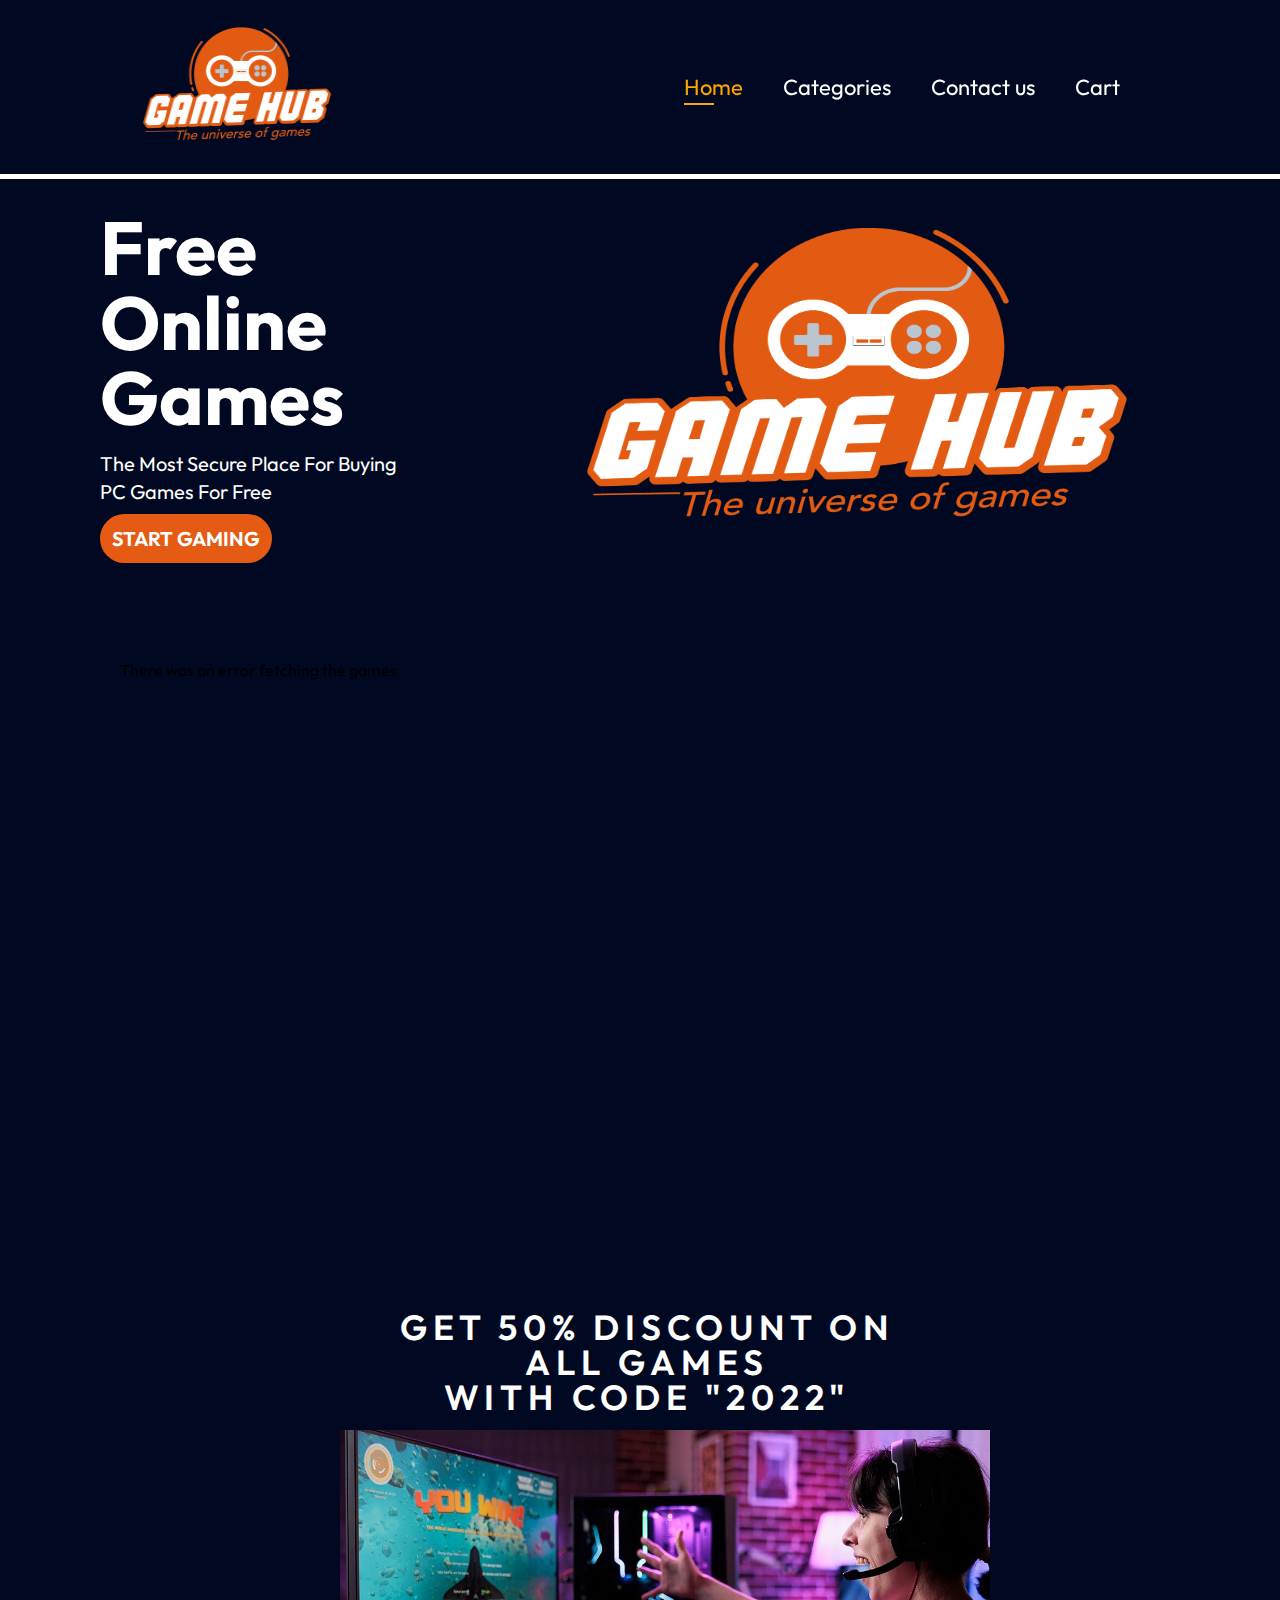
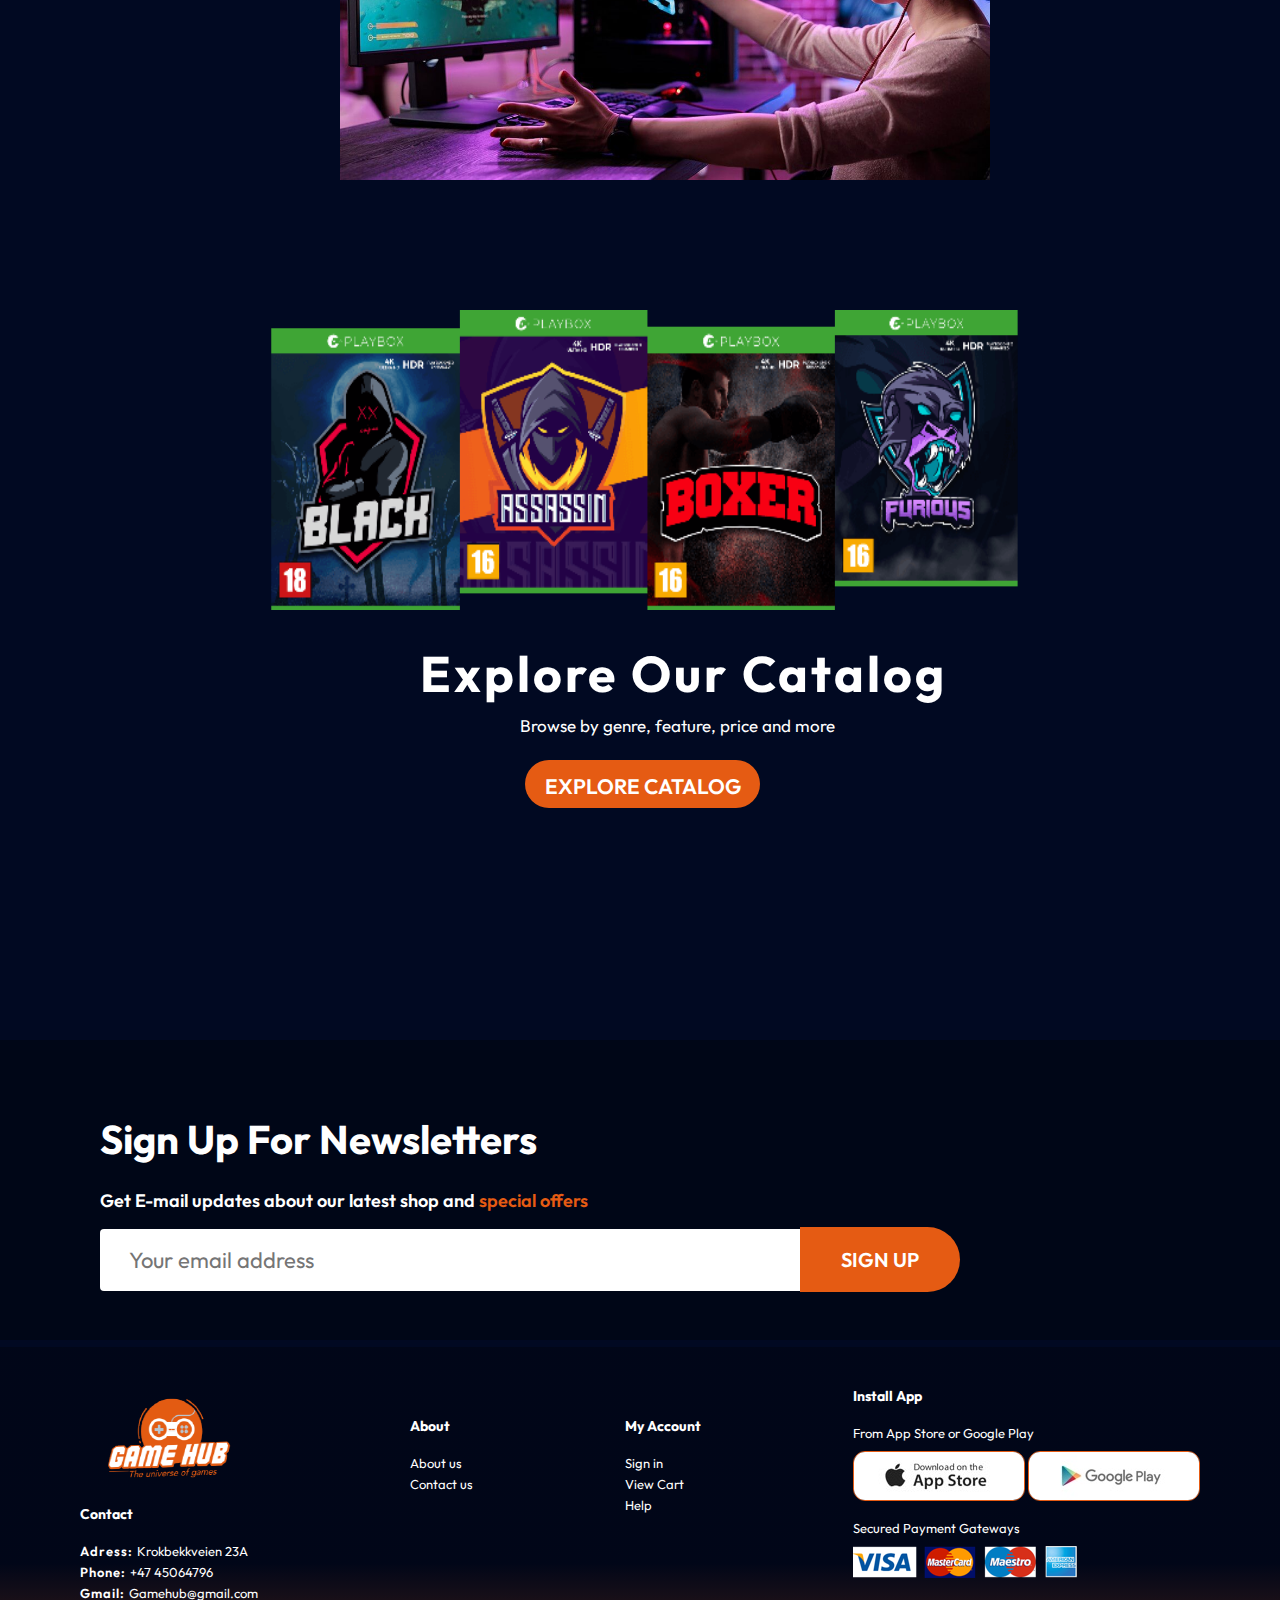
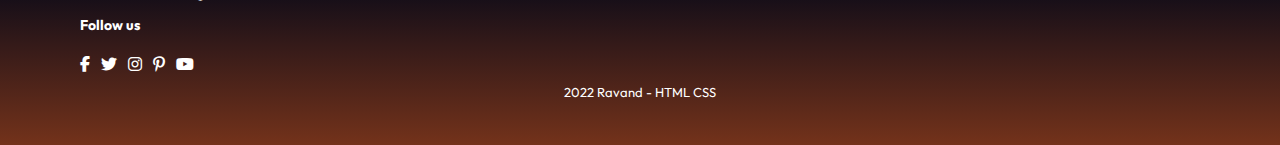
<file: index.html>
<!DOCTYPE html>
<html lang="en">
<head>

  <meta charset="UTF-8">
  <meta http-equiv="X-UA-Compatible" content="IE=edge">
  <meta name="describtion" content="Home page of Gamehub, where you find best free games">
  <title>Gamehub Homepage</title>
  <link rel="stylesheet" href="style.css">
  <link rel="preconnect" href="https://fonts.googleapis.com"><link rel="preconnect" href="https://fonts.gstatic.com" crossorigin><link href="https://fonts.googleapis.com/css2?family=Outfit:wght@100;200;300;400;500;600;700;800&family=Ubuntu:wght@300&display=swap" rel="stylesheet">
  <link rel="stylesheet" href="https://use.fontawesome.com/releases/v5.15.4/css/all.css">
  <link rel="stylesheet" href="https://cdnjs.cloudflare.com/ajax/libs/font-awesome/6.2.1/css/all.min.css"  >

</head>

<body>

  
  <header id="header">
    <a href="index.html"><img src="img/logo.png" class="logo" alt="photo of logo"></a>
    <div>
      <ul id="navbar">
        <li><a class="active" href="">Home</a></li>
        <li><a href="categories.html">Categories</a></li>
        <li><a href="contact.html">Contact us</a></li>
        <li><a href="cart.html">Cart</a></li>
        <li id="lg-bag"><a href="cart.html"><i class="fa-regular fa-cart-shopping"></i></a></li>
        <li><a href="#" id="close"><i class="fa-solid fa-xmark"></i></a></li>
      </ul>
    </div>
    <div id="mobile">
      <a href="cart.html"><i class="fa-regular fa-cart-shopping"></i></a>
      <i id="bar" class="fas fa-outdent"></i>
    </div>

  </header>

  <section id="hero">
    <h1>Free<br>Online<br>Games</h1>
    <h3 class="secure">The Most Secure Place For Buying <br> PC Games For Free </h3>
    <a class="startgaming" href="categories.html"> Start Gaming</a>
    <img class="biglogo" src="img/logo2.png" alt="big logo of gamehub">
  </section>


  <div id="product-list2" class="section-p1">
    <h2>Most Popular Games</h2>
  </div>

  <section id="banner">
    <div class="ad">
     <a class="discount" href="categories.html">Get 50% discount on <br> all games <br> with code "2022"</a>
     <a href="categories.html"> <img class="bannerimg" src="img/banner.jpg" alt="photo of banner"> </a>
    </div>
  </section>

   <section id="catalog">
    <div class="te"> 
       <a href="categories.html"> <img class="catalogimg" src="img/catalog.png" alt="photo of product"> </a>
        <h3 class="explore">Explore Our Catalog</h3>
        <p class="browse"> Browse by genre, feature, price, and more to find<br>your next favorite game</p>
        <p class="browseipad"> Browse by genre, feature, price and more</p>
        <a class="button" href="categories.html">Explore Catalog</a>
    </div>
  </section>

  <section id="newsletter" class="section-p1 section-m1">
    <div class="newstext">
      <h1>Sign Up For Newsletters</h1>
      <p>Get E-mail updates about our latest shop and <span>special offers</span> </p>
    </div>
     <div class="form">
      <input type="text" placeholder="Your email address">
     </div>
     <button class="normal">Sign Up</button>
     
  </section>

  <footer class="section-p1">
    <div class="col">
      <a href="index.html"><img class="logo" src="img/logo3.png" alt="banner logo"></a>
      <h5>Contact</h5>
      <p><strong>Adress: </strong> Krokbekkveien 23A</p>
      <p><strong>Phone: </strong> +47 45064796</p>
      <p><strong>Gmail: </strong> Gamehub@gmail.com</p>
      <div class="follow">
        <h5>Follow us</h5>
        <div class="icon">
          <i class="fab fa-facebook-f"></i>
          <i class="fab fa-twitter"></i>
          <i class="fab fa-instagram"></i>
          <i class="fab fa-pinterest-p"></i>
          <i class="fab fa-youtube"></i>
        </div>
      </div>
    </div>

    <div class="col2">
      <h5>About</h5>
      <a href="#">About us</a>
      <a href="#">Contact us</a>
    </div>

    <div class="col3">
      <h5>My Account</h5>
      <a href="#">Sign in</a>
      <a href="#">View Cart</a>
      <a href="#">Help</a>
    </div>

    <div class="col install">
      <h5>Install App</h5>
      <p>From App Store or Google Play</p>
      <div class="row">
        <img src="img/app.jpg" alt="apple app store">
        <img src="img/play.jpg" alt="google play store">
      </div>
      <p>Secured Payment Gateways</p>
      <img src="img/pay.png" alt="photo of product">
    </div>

    <div class="copyright">
      <p>2022 Ravand - HTML CSS</p>
    </div>

  </footer>
  
  <script src="script.js"></script>
</body>


</html>
</file>
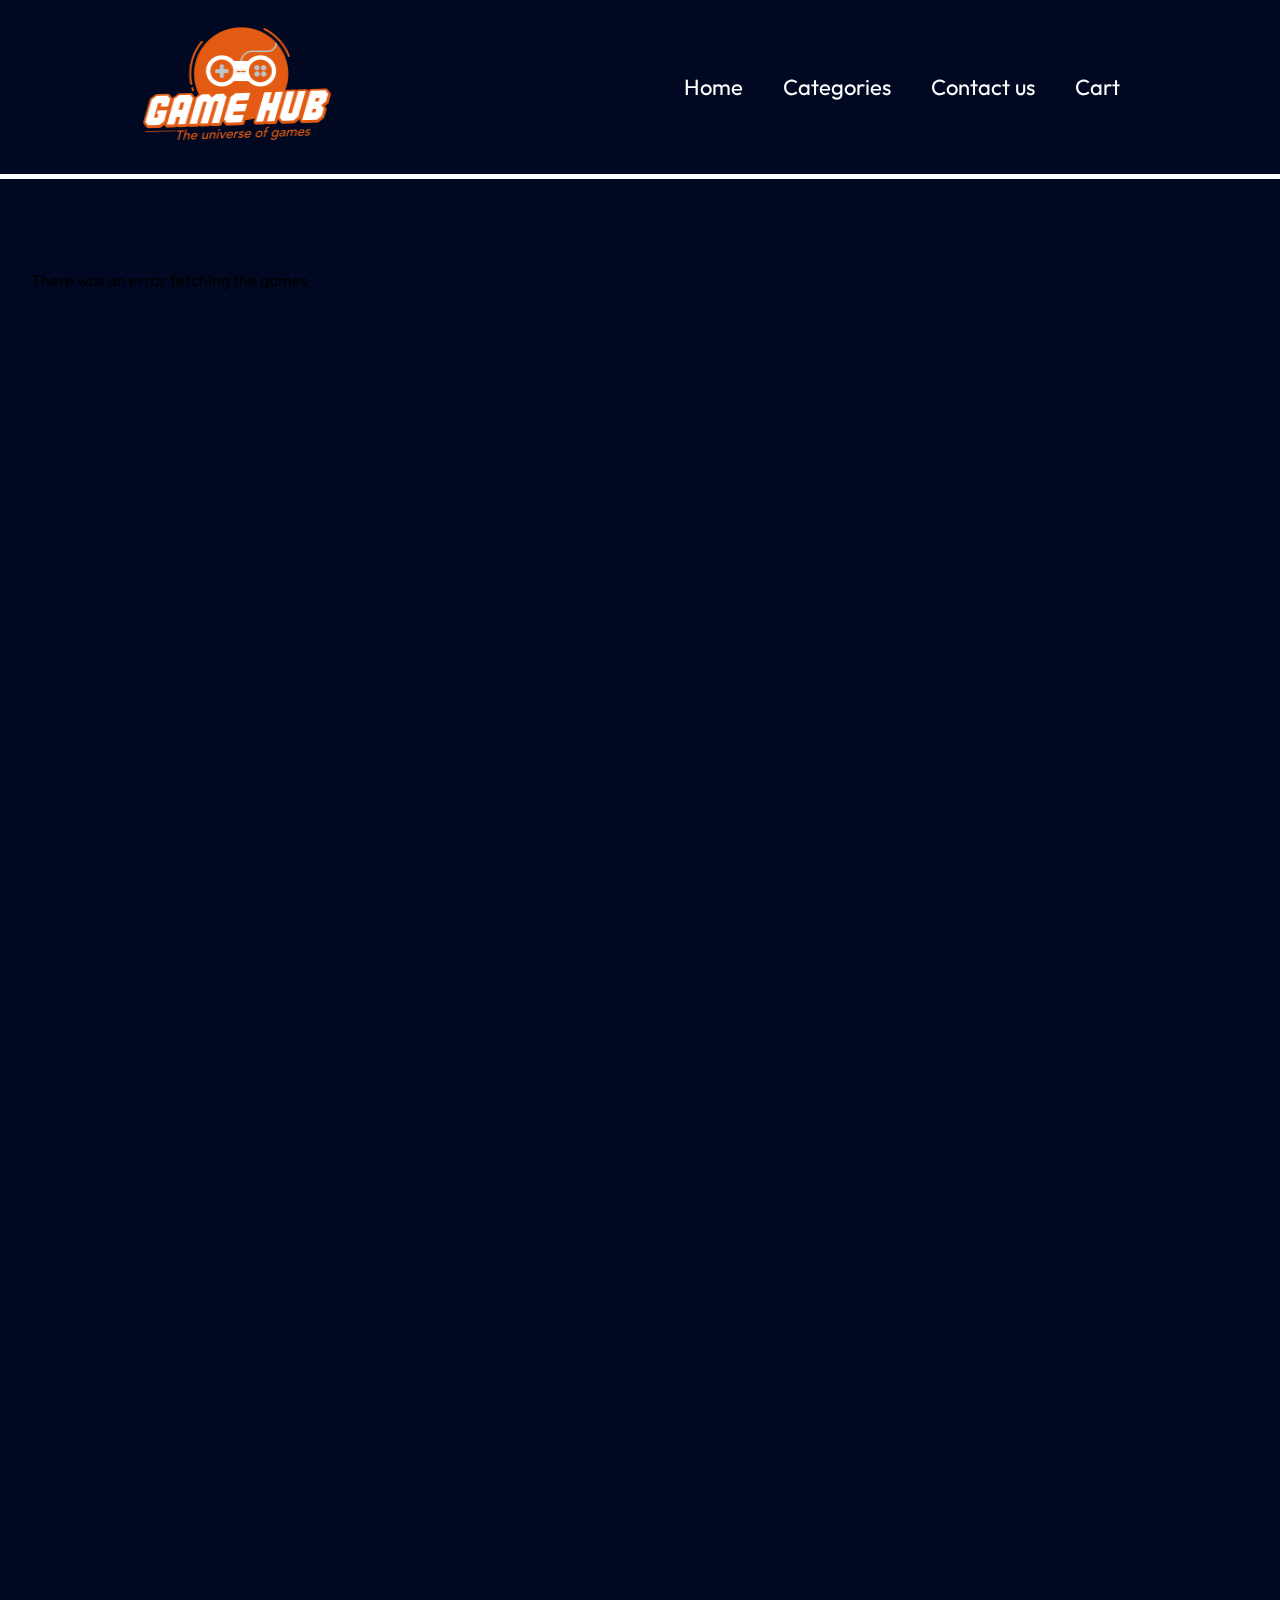
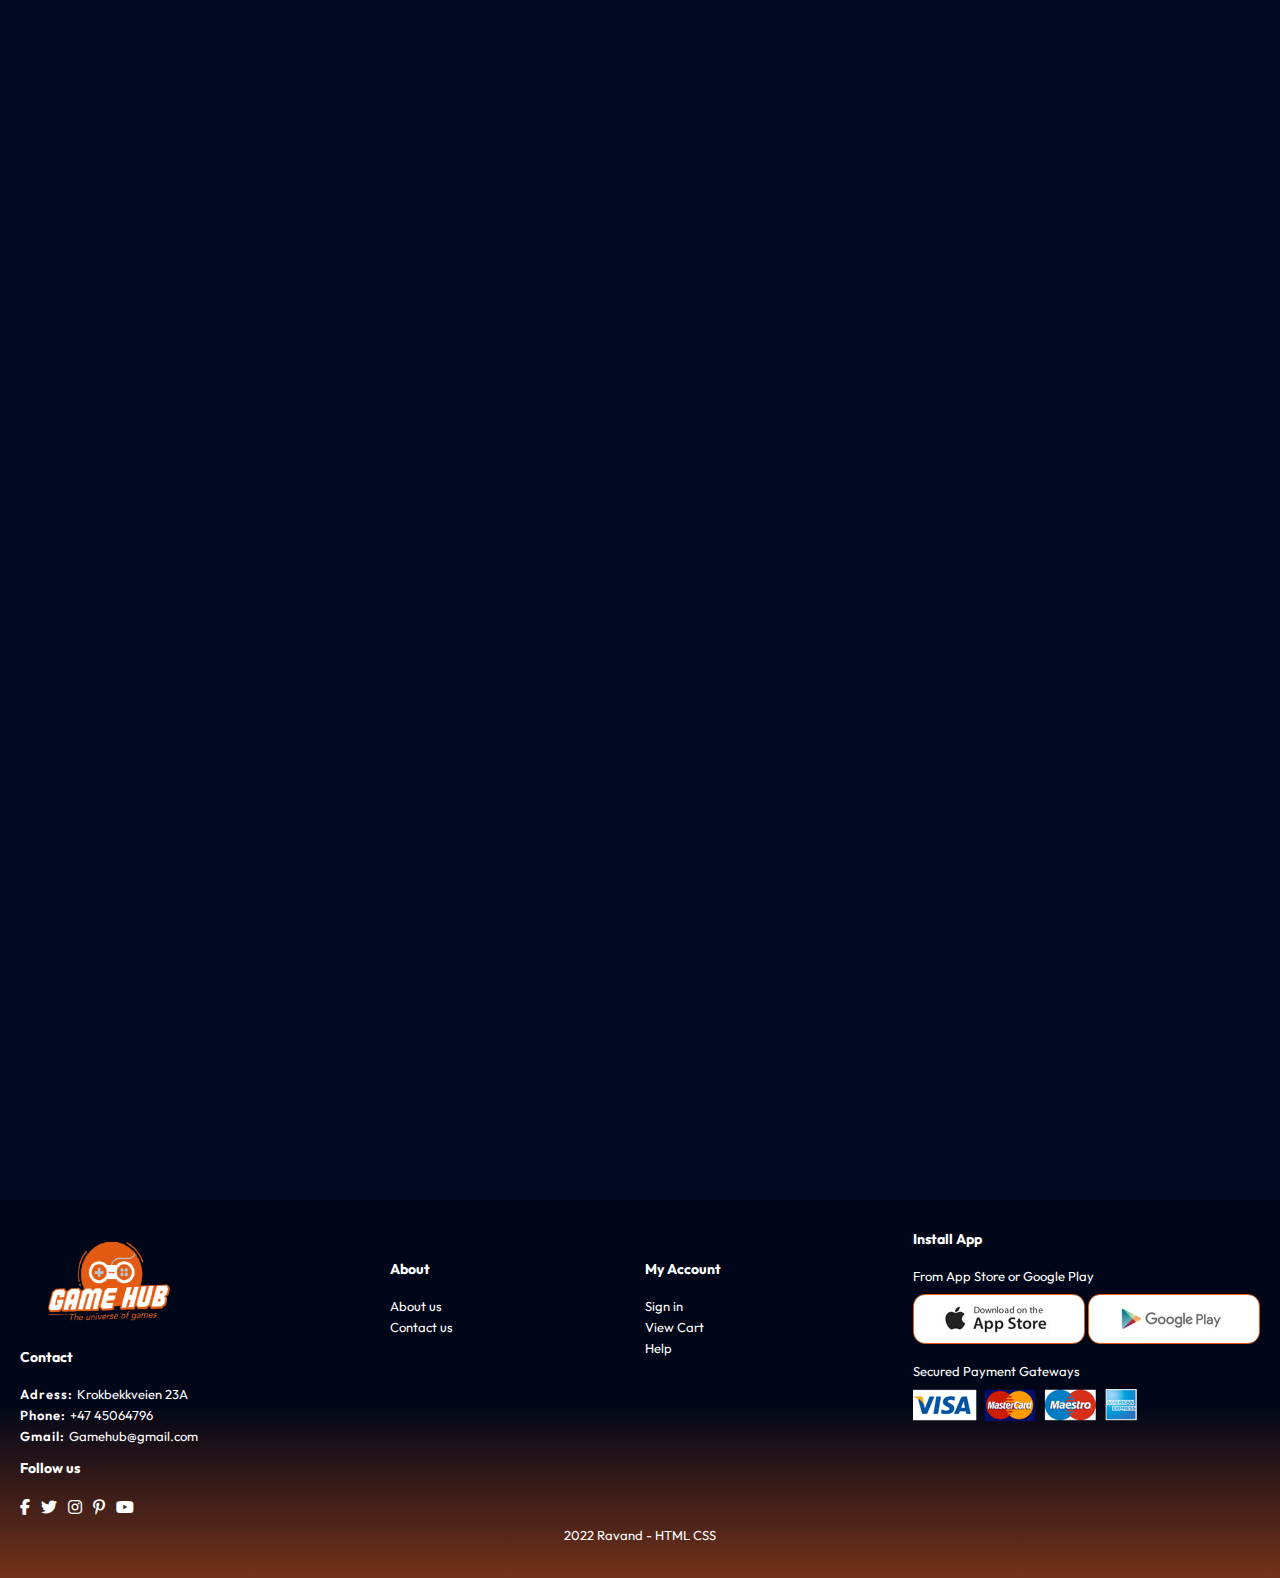
<file: actiongames.html>
<!DOCTYPE html>
<html lang="en">
<head>

  <meta charset="UTF-8">
  <meta http-equiv="X-UA-Compatible" content="IE=edge">
  <meta name="describtion" content="Gamehub's action games page, find all the action games here">
  <title>Gamehub Categories</title>
  <link rel="stylesheet" href="allgames.css">
  <link rel="preconnect" href="https://fonts.googleapis.com"><link rel="preconnect" href="https://fonts.gstatic.com" crossorigin><link href="https://fonts.googleapis.com/css2?family=Outfit:wght@100;200;300;400;500;600;700;800&family=Ubuntu:wght@300&display=swap" rel="stylesheet">
  <link rel="stylesheet" href="https://use.fontawesome.com/releases/v5.15.4/css/all.css">
  <link rel="stylesheet" href="https://cdnjs.cloudflare.com/ajax/libs/font-awesome/6.2.1/css/all.min.css"  >
</head>

<body>

  <header id="header">
    <a href="index.html"><img src="img/logo.png" class="logo" alt=""></a>

      <div>
        <ul id="navbar">
          <li><a href="index.html">Home</a></li>
          <li><a class="" href="categories.html">Categories</a></li>
          <li><a href="contact.html">Contact us</a></li>
          <li><a href="cart.html">Cart</a></li>
          <li id="lg-bag"><a href="cart.html"><i class="fa-regular fa-cart-shopping"></i></a></li>
          <li> <a href="#" id="close"><i class="fa-solid fa-xmark"></i></a> </li>
        </ul>
      </div>
      <div id="mobile">
        <a href="cart.html"><i class="fa-regular fa-cart-shopping"></i></a>
        <i id="bar" class="fas fa-outdent"></i>
      </div>
    </header>


  
    <div id="product-list" class="section-p1">
      <h2>Action Games</h2>
    </div>
  
    <footer class="section-p1">
      <div class="col">
        <a href="index.html"><img class="logo" src="img/logo3.png" alt="banner logo"></a>
        <h5>Contact</h5>
        <p><strong>Adress: </strong> Krokbekkveien 23A</p>
        <p><strong>Phone: </strong> +47 45064796</p>
        <p><strong>Gmail: </strong> Gamehub@gmail.com</p>
        <div class="follow">
          <h5>Follow us</h5>
          <div class="icon">
            <i class="fab fa-facebook-f"></i>
            <i class="fab fa-twitter"></i>
            <i class="fab fa-instagram"></i>
            <i class="fab fa-pinterest-p"></i>
            <i class="fab fa-youtube"></i>
          </div>
        </div>
      </div>
  
      <div class="col2">
        <h5>About</h5>
        <a href="#">About us</a>
        <a href="#">Contact us</a>
      </div>
  
      <div class="col3">
        <h5>My Account</h5>
        <a href="#">Sign in</a>
        <a href="#">View Cart</a>
        <a href="#">Help</a>
      </div>
  
      <div class="col install">
        <h5>Install App</h5>
        <p>From App Store or Google Play</p>
        <div class="row">
          <img src="img/app.jpg" alt="apple app store">
          <img src="img/play.jpg" alt="google play store">
        </div>
        <p>Secured Payment Gateways</p>
        <img src="img/pay.png" alt="photo of product">
      </div>
  
      <div class="copyright">
        <p>2022 Ravand - HTML CSS</p>
      </div>
  
    </footer>
    
    <script src="script.js"></script>
   
</body>

</html>
</file>
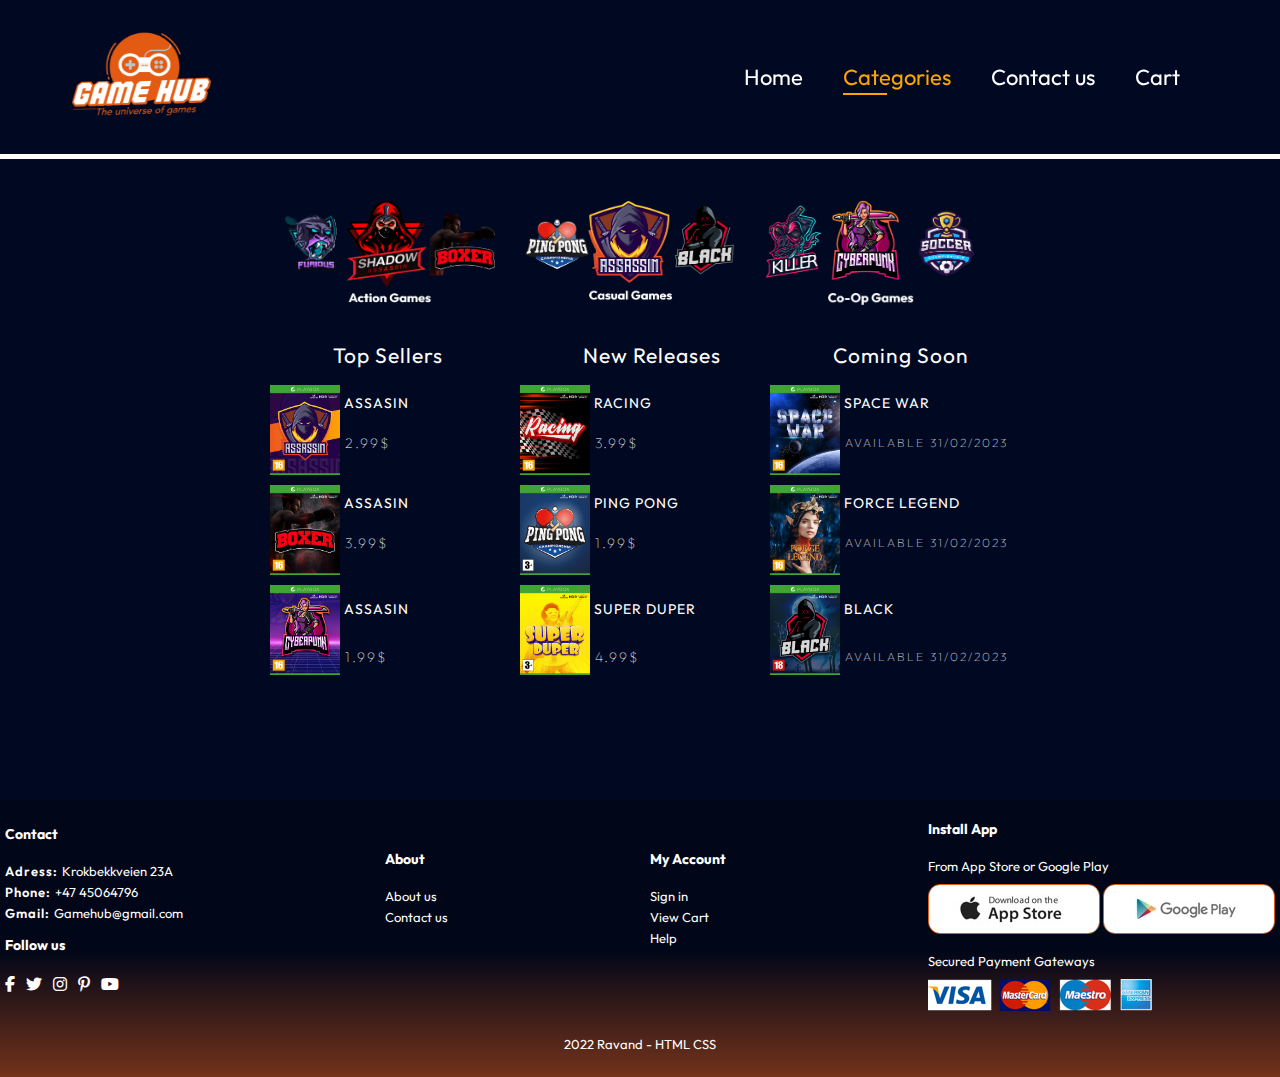
<file: categories.html>
<!DOCTYPE html>
<html lang="en">
<head>

  <meta charset="UTF-8">
  <meta http-equiv="X-UA-Compatible" content="IE=edge">
  <meta name="describtion" content="categories gamehub games after your favorite category. Choose between Action,Co-ops,Casual or Battle royale.">
  <title>Categories Page</title>
  <link rel="stylesheet" href="categories.css">
  <link rel="preconnect" href="https://fonts.googleapis.com"><link rel="preconnect" href="https://fonts.gstatic.com" crossorigin><link href="https://fonts.googleapis.com/css2?family=Outfit:wght@100;200;300;400;500;600;700;800&family=Ubuntu:wght@300&display=swap" rel="stylesheet">
  <link rel="stylesheet" href="https://use.fontawesome.com/releases/v5.15.4/css/all.css">
  <link rel="stylesheet" href="https://cdnjs.cloudflare.com/ajax/libs/font-awesome/6.2.1/css/all.min.css"  >
</head>

<body>

  <header id="header">
      <a href="index.html"><img src="img/logo.png" class="logo" alt="logo of gamehub"></a>

      <div>
        <ul id="navbar">
          <li><a href="index.html">Home</a></li>
          <li><a class="active" href="">Categories</a></li>
          <li><a href="contact.html">Contact us</a></li>
          <li><a href="cart.html">Cart</a></li>
          <li id="lg-bag"><a href="cart.html"><i class="fa-regular fa-cart-shopping"></i></a></li>
          <li><a href="#" id="close"><i class="fa-solid fa-xmark"></i></a></li>
        </ul>
      </div>
      <div id="mobile">
        <a href="cart.html"><i class="fa-regular fa-cart-shopping"></i></a>
        <i id="bar" class="fas fa-outdent"></i>
      </div>
  </header>

    <section id="cat" class="section-p1">
     <div class="cat2">
      <div class="action">
        <a href="actiongames.html"> <img class="catimg" src="img/actiongames.png" alt="action game category"></a>
      </div>
      <div class="casual">
        <a href="latestrelease.html"> <img class="catimg" src="img/casualgames.png" alt="casual game category"></a>
      </div>
      <div class="coop">
        <a href="mostpopular.html"> <img class="catimg" src="img/coopgames.png" alt="co-op game category"></a>
      </div>
      <div class="battle">
        <a href="latestrelease.html"> <img class="catimg" src="img/battleroyale.png" alt="battle royale game category"></a>
      </div>
     </div>
    </section>

    <section id="banners" class="section-p1">
     <div class="ban">
        <div class="topsellers">
         <div class="titles">
          <hr class="h">
          <h1 class="bantitle">Top Sellers </h1>
          <a class="viewmore" href="actiongames.html">View More</a>
         </div>
         <div class="pro">
             <div class="pro1"> 
               <a href="product1.html"> <img class="img" src="img/assassin.jpg" alt="photo of game"></a>
               <h4 class="prodt">Assasin</h4>
               <h4 class="moneyt">2.99$</h4>
             </div> 
             <div class="pro2">
              <a href="product2.html"> <img class="img" src="img/boxer.jpg" alt="photo of game"></a>
               <h4 class="prodt">Assasin</h4>
               <h4 class="moneyt">3.99$</h4>
             </div>
             <div class="pro3">
               <a href="product1.html"> <img class="img" src="img/cyberpunk.jpg" alt="photo of game"></a>
               <h4 class="prodt">Assasin</h4>
               <h4 class="moneyt">1.99$</h4>
             </div>
          </div>
        </div>

         <div class="newreleases">
          <div class="titles">
           <hr class="h">
           <h1 class="bantitle">New Releases</h1>
           <a class="viewmore" href="actiongames.html"> View More</a>
          </div>
          <div class="pro">
              <div class="pro1">
                <a href="product1.html"> <img class="img" src="img/racing.jpg" alt="photo of game"></a>
                <h4 class="prodt">Racing</h4>
                <h4 class="moneyt">3.99$</h4>
              </div>
              <div class="pro2">
               <a href="product2.html"> <img class="img" src="img/pingpong.jpg" alt="photo of game"></a>
                <h4 class="prodt">Ping Pong</h4>
                <h4 class="moneyt">1.99$</h4>
              </div>
              <div class="pro3">
                <a href="product1.html"> <img class="img" src="img/superduper.jpg" alt="photo of game"></a>
                <h4 class="prodt">Super Duper</h4>
                <h4 class="moneyt">4.99$</h4>
              </div>
           </div>
                      
      </div>


      <div class="comingsoon">
        <div class="titles">
         <hr class="h">
         <h1 class="bantitle">Coming Soon</h1>
         <a class="viewmore" href="actiongames.html"> View More</a>
        </div>
        <div class="pro">
            <div class="pro1">
              <a href="product1.html"> <img class="img" src="img/spacewar.jpg" alt="photo of game"></a>
              <h4 class="prodt">Space War</h4>
              <h4 class="moneyt">available 31/02/2023</h4>
            </div>
            <div class="pro2">
             <a href="product2.html"> <img class="img" src="img/forcelegend.jpg" alt="photo of game"></a>
              <h4 class="prodt">Force Legend</h4>
              <h4 class="moneyt">available 31/02/2023</h4>
            </div>
            <div class="pro3">
              <a href="product1.html"> <img class="img" src="img/black.jpg" alt="photo of game"></a>
              <h4 class="prodt">Black</h4>
              <h4 class="moneyt">available 31/02/2023</h4>
            </div>
         </div>
                    
    </div>

  </section>


  
  
    <footer class="section-p1">
      <div class="col">
        <a href="index.html"><img class="logo" src="img/logo3.png" alt="banner logo"></a>
        <h5>Contact</h5>
        <p><strong>Adress: </strong> Krokbekkveien 23A</p>
        <p><strong>Phone: </strong> +47 45064796</p>
        <p><strong>Gmail: </strong> Gamehub@gmail.com</p>
        <div class="follow">
          <h5>Follow us</h5>
          <div class="icon">
            <i class="fab fa-facebook-f"></i>
            <i class="fab fa-twitter"></i>
            <i class="fab fa-instagram"></i>
            <i class="fab fa-pinterest-p"></i>
            <i class="fab fa-youtube"></i>
          </div>
        </div>
      </div>
  
      <div class="col2">
        <h5>About</h5>
        <a href="#">About us</a>
        <a href="#">Contact us</a>
      </div>
  
      <div class="col3">
        <h5>My Account</h5>
        <a href="#">Sign in</a>
        <a href="#">View Cart</a>
        <a href="#">Help</a>
      </div>
  
      <div class="col install">
        <h5>Install App</h5>
        <p>From App Store or Google Play</p>
        <div class="row">
          <img src="img/app.jpg" alt="apple app store">
          <img src="img/play.jpg" alt="google play store">
        </div>
        <p>Secured Payment Gateways</p>
        <img src="img/pay.png" alt="photo of game">
      </div>
  
      <div class="copyright">
        <p>2022 Ravand - HTML CSS</p>
      </div>
  
    </footer>
    
    <script src="script.js"></script>
</body>

</html>
</file>
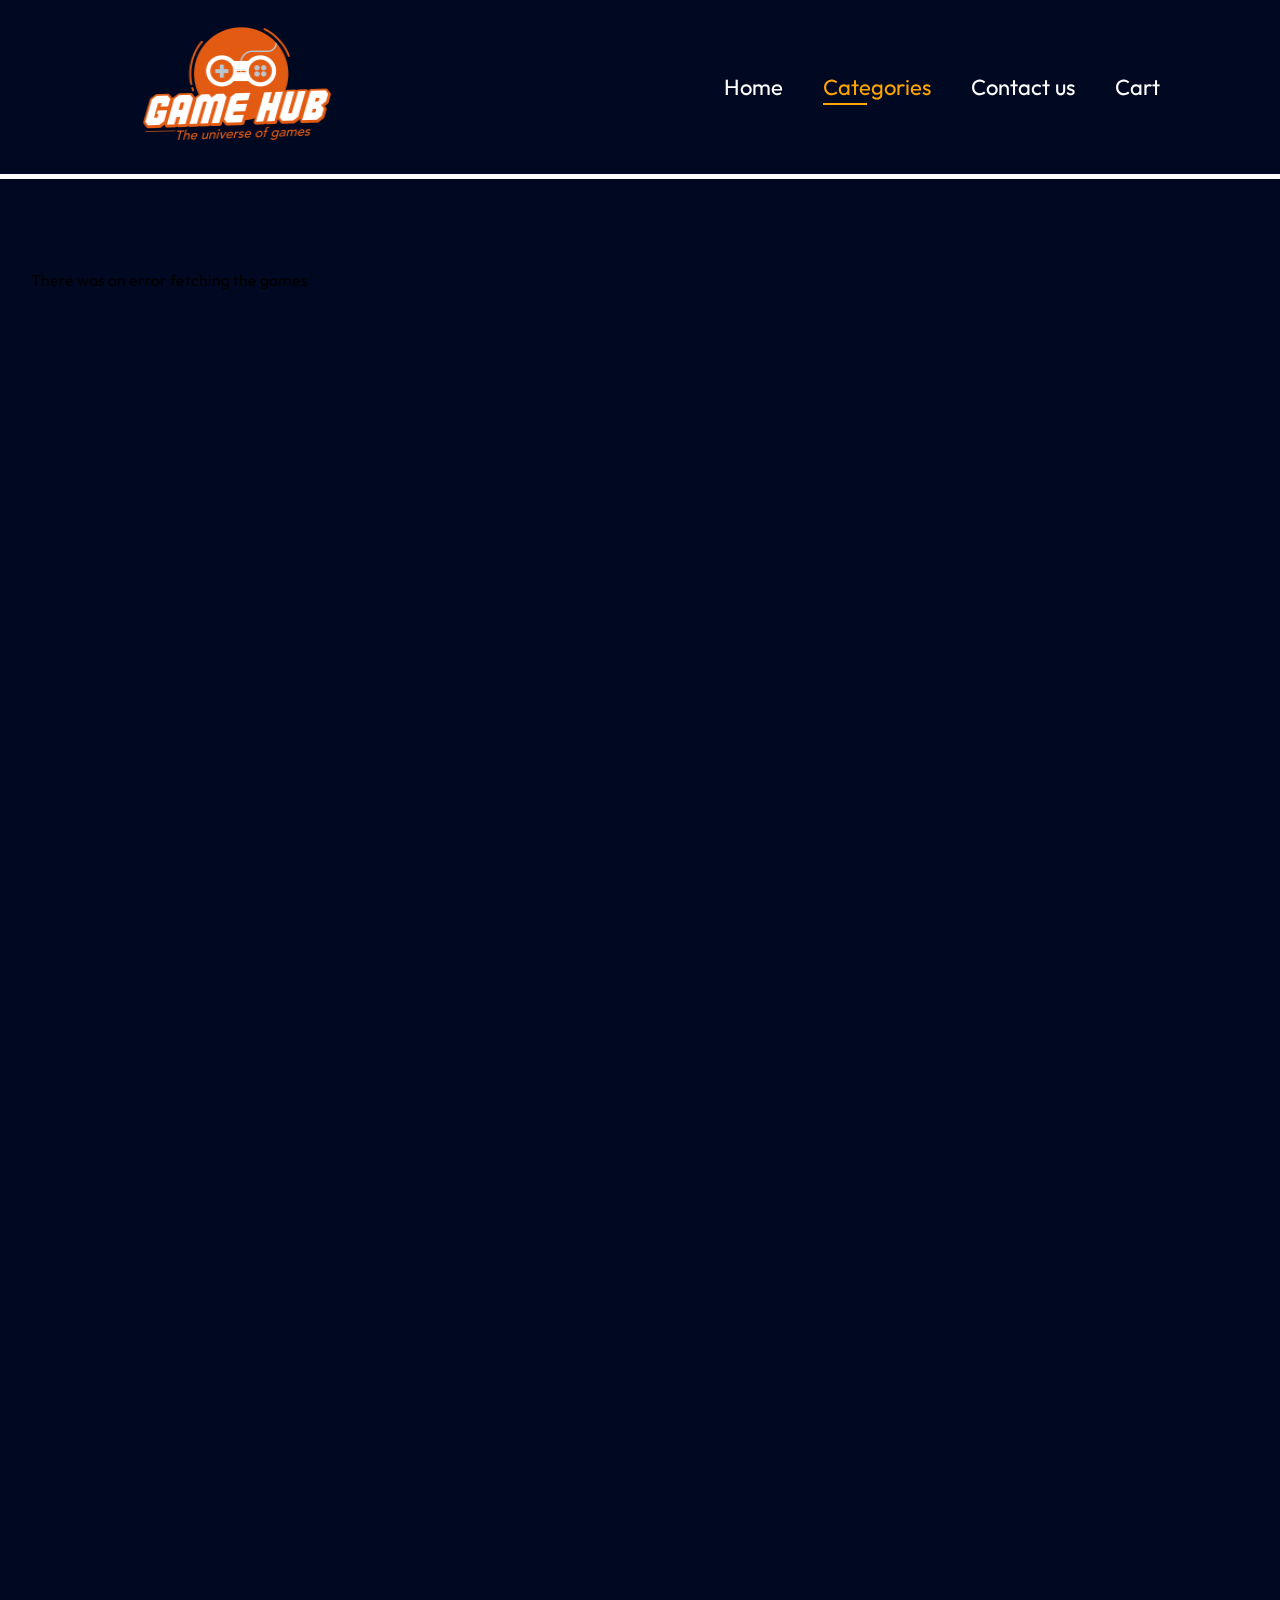
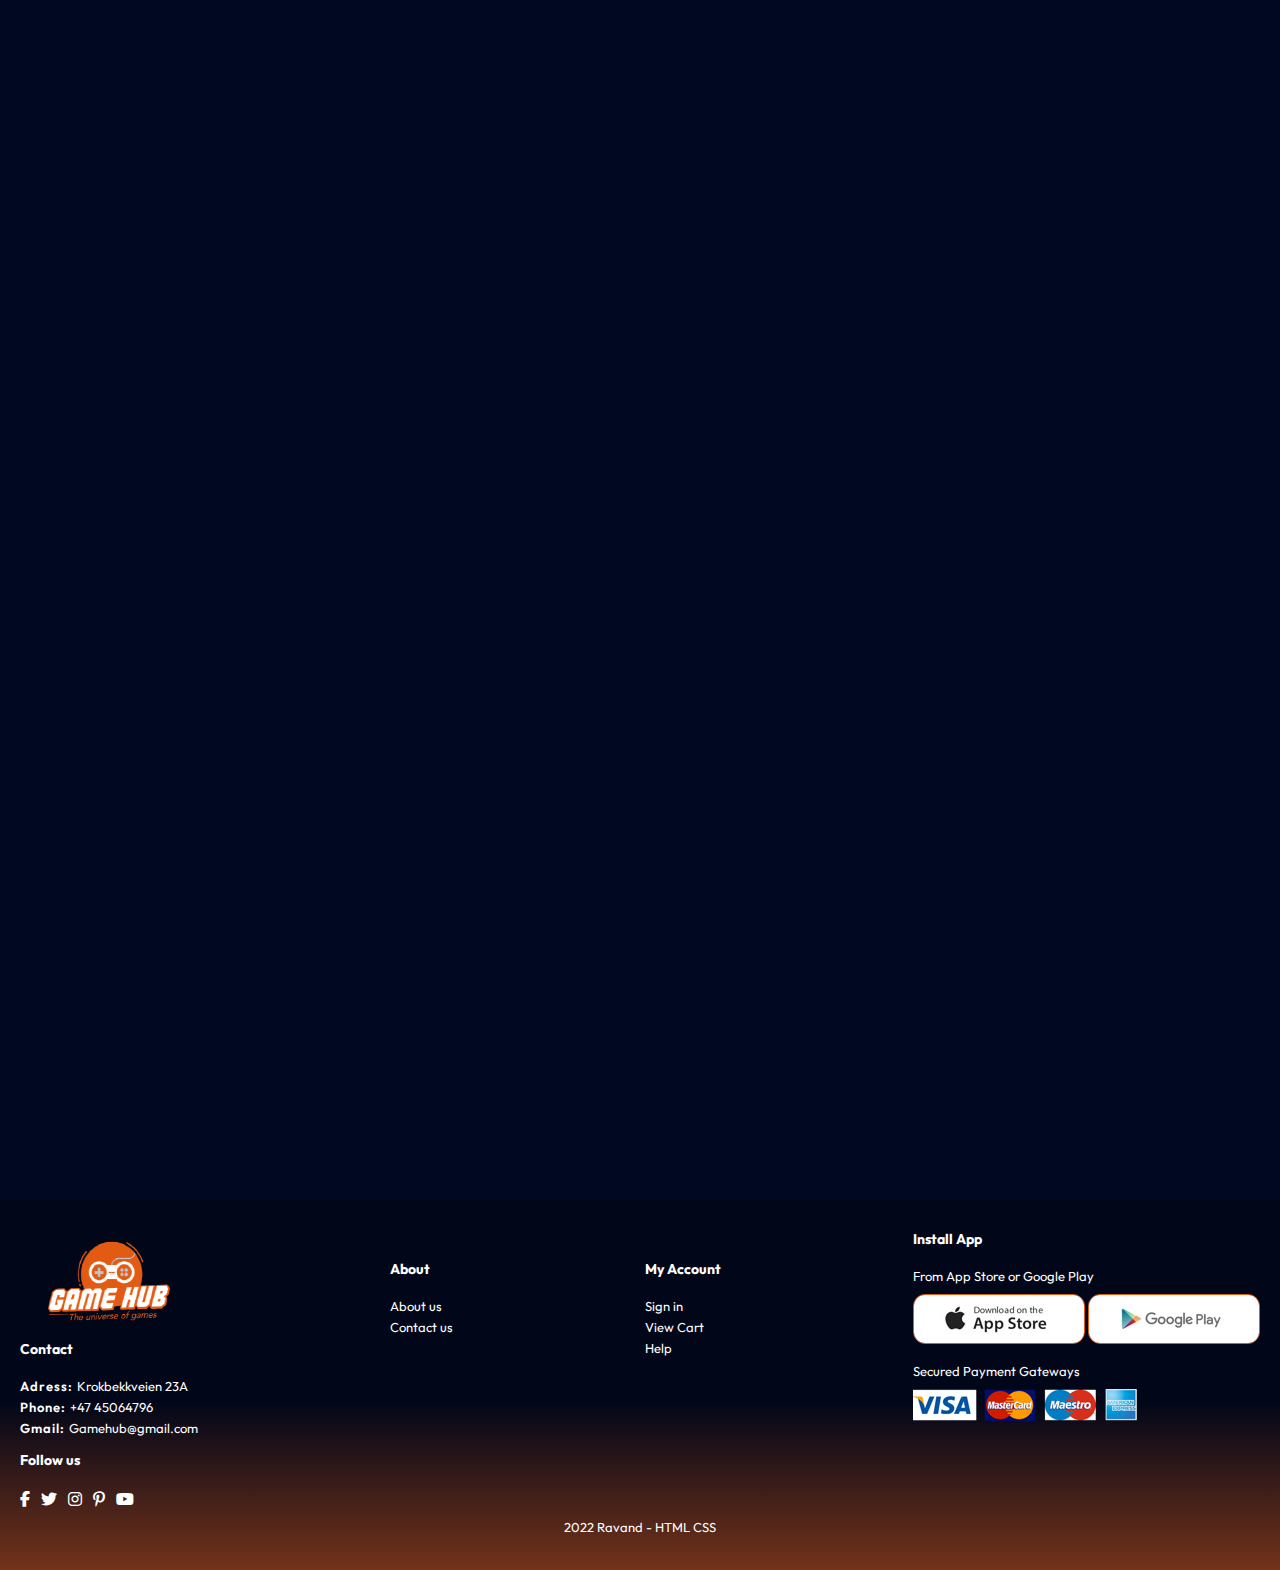
<file: latestrelease.html>
<!DOCTYPE html>
<html lang="en">
<head>

  <meta charset="UTF-8">
  <meta http-equiv="X-UA-Compatible" content="IE=edge">
  <meta name="describtion" content="Gamehub latest game releases page, find all the most recent games here">
  <title>Latest Releases</title>
  <link rel="stylesheet" href="allgames.css">
  <link rel="preconnect" href="https://fonts.googleapis.com"><link rel="preconnect" href="https://fonts.gstatic.com" crossorigin><link href="https://fonts.googleapis.com/css2?family=Outfit:wght@100;200;300;400;500;600;700;800&family=Ubuntu:wght@300&display=swap" rel="stylesheet">
  <link rel="stylesheet" href="https://use.fontawesome.com/releases/v5.15.4/css/all.css">
  <link rel="stylesheet" href="https://cdnjs.cloudflare.com/ajax/libs/font-awesome/6.2.1/css/all.min.css"  >
</head>

<body>

  <header id="header">
      <a href="index.html"><img src="img/logo.png" class="logo" alt="photo of product"></a>

      <div>
        <ul id="navbar">
          <li><a href="index.html">Home</a></li>
          <li><a class="active" href="categories.html">Categories</a></li>
          <li><a href="contact.html">Contact us</a></li>
          <li><a href="cart.html">Cart</a></li>
          <li id="lg-bag"><a href="cart.html"><i class="fa-regular fa-cart-shopping"></i></a></li>
          <a href="#" id="close"><i class="fa-solid fa-xmark"></i></a>
        </ul>
      </div>
      <div id="mobile">
        <a href="cart.html"><i class="fa-regular fa-cart-shopping"></i></a>
        <i id="bar"class="fas fa-outdent"></i>
      </div>
    </header>


  
    <div id="product-list" class="section-p1">
      <h2>Latest Release</h2>
    </div>
  
  
    <footer class="section-p1">
      <div class="col">
        <img class="logo" src="img/logo3.png" alt="banner logo">
        <h5>Contact</h5>
        <p><strong>Adress: </strong> Krokbekkveien 23A</p>
        <p><strong>Phone: </strong> +47 45064796</p>
        <p><strong>Gmail: </strong> Gamehub@gmail.com</p>
        <div class="follow">
          <h5>Follow us</h5>
          <div class="icon">
            <i class="fab fa-facebook-f"></i>
            <i class="fab fa-twitter"></i>
            <i class="fab fa-instagram"></i>
            <i class="fab fa-pinterest-p"></i>
            <i class="fab fa-youtube"></i>
          </div>
        </div>
      </div>
  
      <div class="col2">
        <h5>About</h5>
        <a href="#">About us</a>
        <a href="#">Contact us</a>
      </div>
  
      <div class="col3">
        <h5>My Account</h5>
        <a href="#">Sign in</a>
        <a href="#">View Cart</a>
        <a href="#">Help</a>
      </div>
  
      <div class="col install">
        <h5>Install App</h5>
        <p>From App Store or Google Play</p>
        <div class="row">
          <img src="img/app.jpg" alt="apple app store">
          <img src="img/play.jpg" alt="google play store">
        </div>
        <p>Secured Payment Gateways</p>
        <img src="img/pay.png" alt="photo of product">
      </div>
  
      <div class="copyright">
        <p>2022 Ravand - HTML CSS</p>
      </div>
  
    </footer>
    
    <script src="script.js"></script>
</body>

</html>
</file>
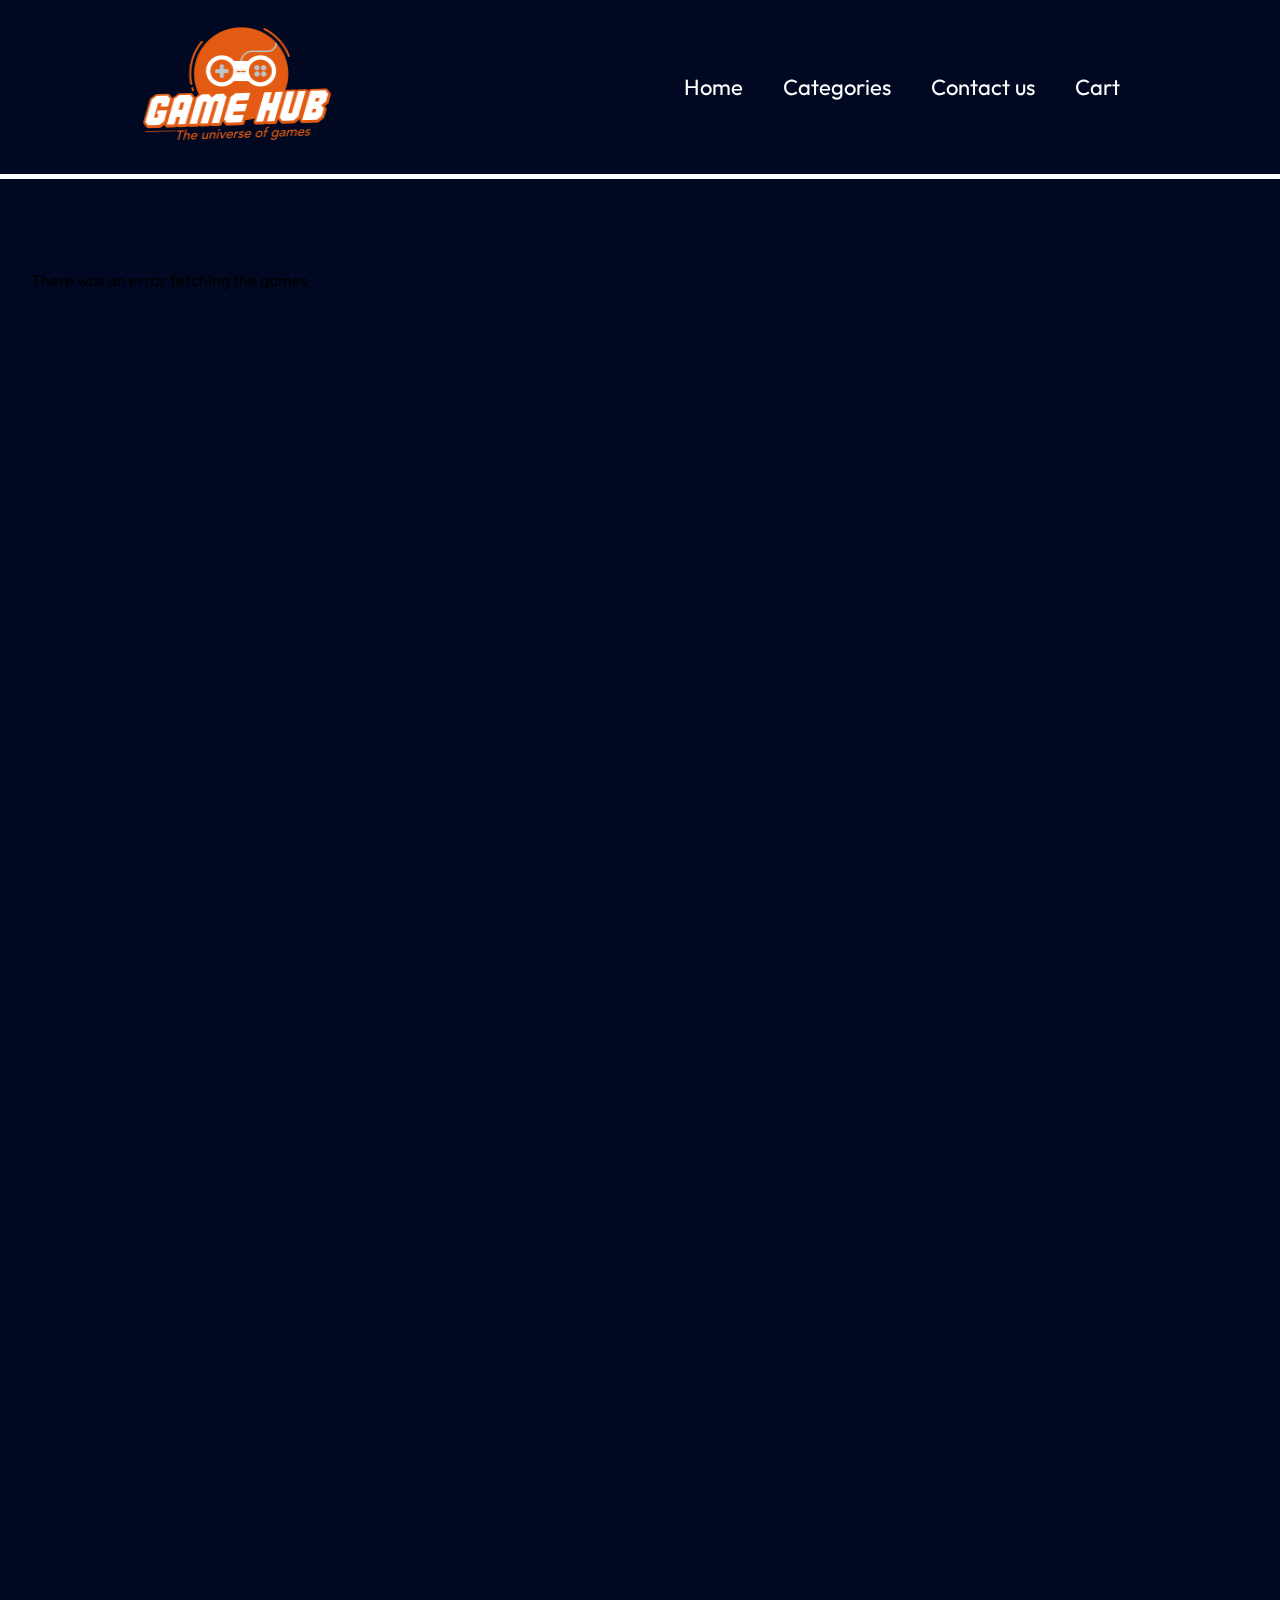
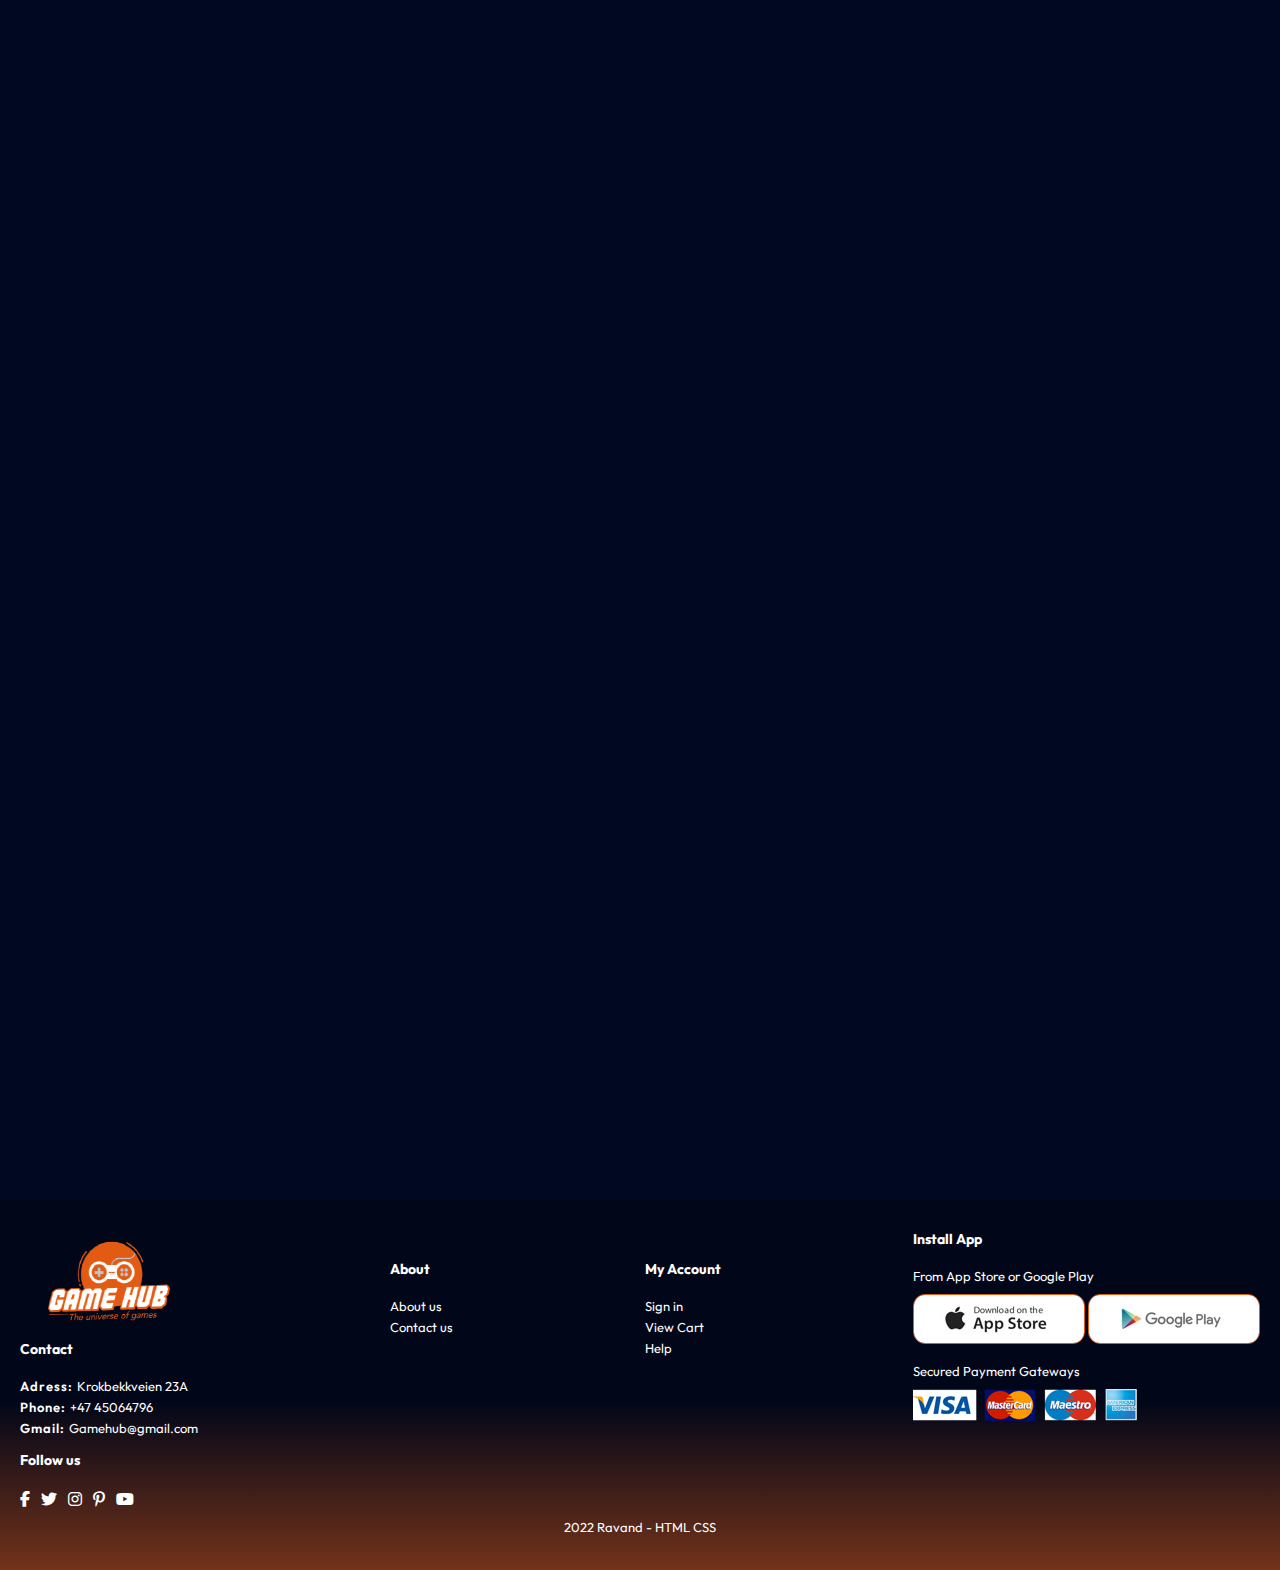
<file: mostpopular.html>
<!DOCTYPE html>
<html lang="en">
<head>

  <meta charset="UTF-8">
  <meta http-equiv="X-UA-Compatible" content="IE=edge">
  <meta name="describtion" content="Gamehub most popular page, find all the most popular games here">
  <title>Most Popular</title>
  <link rel="stylesheet" href="allgames.css">
  <link rel="preconnect" href="https://fonts.googleapis.com"><link rel="preconnect" href="https://fonts.gstatic.com" crossorigin><link href="https://fonts.googleapis.com/css2?family=Outfit:wght@100;200;300;400;500;600;700;800&family=Ubuntu:wght@300&display=swap" rel="stylesheet">
  <link rel="stylesheet" href="https://use.fontawesome.com/releases/v5.15.4/css/all.css">
  <link rel="stylesheet" href="https://cdnjs.cloudflare.com/ajax/libs/font-awesome/6.2.1/css/all.min.css"  >
</head>

<body>

  <header id="header">
      <a href="index.html"><img src="img/logo.png" class="logo" alt="picture of game product"></a>

      <div>
        <ul id="navbar">
          <li><a href="index.html">Home</a></li>
          <li><a class="" href="categories.html">Categories</a></li>
          <li><a href="contact.html">Contact us</a></li>
          <li><a href="cart.html">Cart</a></li>
          <li id="lg-bag"><a href="cart.html"><i class="fa-regular fa-cart-shopping"></i></a></li>
          <li><a href="#" id="close"><i class="fa-solid fa-xmark"></i></a></li>
        </ul>
      </div>
      <div id="mobile">
        <a href="cart.html"><i class="fa-regular fa-cart-shopping"></i></a>
        <i id="bar"class="fas fa-outdent"></i>
      </div>
    </header>


    <div id="product-list" class="section-p1">
      <h2>Most Popular</h2>
    </div>
  
  
    <footer class="section-p1">
      <div class="col">
        <img class="logo" src="img/logo3.png" alt="banner logo">
        <h5>Contact</h5>
        <p><strong>Adress: </strong> Krokbekkveien 23A</p>
        <p><strong>Phone: </strong> +47 45064796</p>
        <p><strong>Gmail: </strong> Gamehub@gmail.com</p>
        <div class="follow">
          <h5>Follow us</h5>
          <div class="icon">
            <i class="fab fa-facebook-f"></i>
            <i class="fab fa-twitter"></i>
            <i class="fab fa-instagram"></i>
            <i class="fab fa-pinterest-p"></i>
            <i class="fab fa-youtube"></i>
          </div>
        </div>
      </div>
  
      <div class="col2">
        <h5>About</h5>
        <a href="#">About us</a>
        <a href="#">Contact us</a>
      </div>
  
      <div class="col3">
        <h5>My Account</h5>
        <a href="#">Sign in</a>
        <a href="#">View Cart</a>
        <a href="#">Help</a>
      </div>
  
      <div class="col install">
        <h5>Install App</h5>
        <p>From App Store or Google Play</p>
        <div class="row">
          <img src="img/app.jpg" alt="apple app store">
          <img src="img/play.jpg" alt="google play store">
        </div>
        <p>Secured Payment Gateways</p>
        <img src="img/pay.png" alt="picture of game product">
      </div>
  
      <div class="copyright">
        <p>2022 Ravand - HTML CSS</p>
      </div>
  
    </footer>
    
    <script src="script.js"></script>
</body>

</html>
</file>
<file: style.css>
@import url('https://fonts.googleapis.com/css2?family=Outfit:wght@100;200;300;400;500;600;700;800&family=Ubuntu:wght@300&display=swap');

*{
  margin: 0;
  padding: 0;
  box-sizing: border-box;
  font-family: 'Outfit', sans-serif;
}

h1 {
  font-size: 102px;
  line-height: 100px;
  font-weight: 700;
  color: white;
  font-style: normal;
}
/* Catalog Name*/
h2 {
  font-weight: 700;
  font-size: 25px;
  line-height: 28px;
  color: white;
  font-style: normal;
  text-transform: uppercase;
}
/* "The most secure page" */
h3 {
  font-weight: 400;
  font-size: 22px;
  line-height: 28px;
  color: white;
  font-style: normal;
  text-transform: capitalize;
}

/* ProductName */
h4 {
  font-weight: 600;
  font-size: 21px;
  line-height: 28px;
  color: white;
  font-style: normal;
  text-transform: uppercase;
  letter-spacing: 2px;
}

h5 {
  font-size: 15px;
  font-weight: 700;
  color: white;
}

button:hover {
  transition: 0.2s ease;
  border: 2px solid #FFFFFF;
}

p {
  font-size: 10px;
  color: white;
 }

button {
  color: white;
  width: 185px;
  height: 48px;
  background: #E55B13;
  border-radius: 80px;
  font-weight: 600;
  font-size: 20px;
  text-transform: uppercase;
  cursor: pointer;
  position: absolute;
  border-color: #E55B13;
  border: none;
}

img {
  cursor: pointer;
}


 .section-p1 {
  padding: 40px 80px;
 }

.section-m1 {
  margin: 40px 0;
 }


body {
  width: 100%;
  background-color: #010922;
  overflow-x: hidden;
 }

/* Header starts here */

#header {
  display: flex;
  align-items: center;
  justify-content: space-between;
  box-shadow: 0 5px 0px white;
  z-index: 999;
  top: 0;
  left: 0;
  position: fixed;
  padding: 10px 100px;
  background: #010922 ;
  width: 100%;
}

#navbar{
  display: flex;
  align-items: center;
  justify-content: center;
}

#navbar li {
  list-style: none;
  padding: 0 20px;
  position: relative;
}


#navbar li a{
  text-decoration: none;
  font-size: 22px;
  font-weight: 400;
  color: white;
  transition: 0.3s ease;
}

#navbar li a:hover,
#navbar li a.active {
  color: orange;
}

#navbar li a.active::after,
#navbar li a:hover::after {
  content: "";
  width:30%;
  height: 2px;
  background: orange;
  position: absolute;
  bottom: -4px;
  left: 20px;
}

#mobile {
  display: none;
  align-items: center;
}

#close {
  display: none;
}

#lg-bag {
  display: none;
}


/* Home Page */

#hero{
  height: 500px;
  width: 100%;
  padding: 10px 180px;
  position: relative;
  top: 250px;
}

#hero h1{
  padding-bottom: 15px;
}

#hero h3{
  padding-bottom: 20px;
}

#hero .startgaming{
  color: #FFFFFF;
  text-align: center;
  width: 185px;
  height: 50px;
  background: #E55B13;
  border-radius: 80px;
  font-weight: 650;
  font-size: 22px;
  text-transform: uppercase;
  cursor: pointer;
  padding: 12px;
  text-decoration: none;
}

#hero .startgaming:hover {
  transition: 0.2s ease;
  border: 3px solid #FFFFFF;
}

#hero .biglogo {
  width: 700px;
  height: 400px;
  position: absolute;
  top: 10px;
  left: 920px;
  cursor: pointer;
}

  /* product list */

  #product-list2 {
    margin: 300px 100px;
    position: absolute;
  }
  
   #product-list2 div {
     display: inline-block;
     margin: 20px 5px;
   }

   #product-list2 img{
    width: 250px;
    height: 350px;
    border-radius: 6px;
    cursor: none;
    margin: 40px 10px;
   }
  
   #product-list2 a {
    text-decoration: none;
    position: absolute;
    color: #E55B13;
    font-size: 23px;
    margin: 0px 10px;
   }
  
   #product-list2 h2{
    font-size: 30px;
    line-height: 40px;
  }

  #product-list2 a:hover{
    color: #FFFFFF;
    transition: 0.2s ease;
    font-weight: bolder;
  }



 /* Banner starts here */

#banner {
  margin: 10px 80px;
  position: absolute;
  top: 1850px;
  display: flex;
}

#banner .ad {
  position: relative;
  width: 1600px;
  height: 400px;
  left: 15px;
  top: 0px;
}

#banner .discount {
   font-weight: 600;
   font-size: 55px;
   line-height: 55px;
   letter-spacing: 0.165em;
   text-transform: uppercase;
   text-decoration: none;
   color: #FFFFFF;
   font-family: 'Outfit';
   font-style: normal;
   transition: 0.2s ease;
   position: absolute;
   text-align: center;
   margin-left: 8px;
   margin-top: 100px;
}

#banner .bannerimg {
   width: 700px;
   height: 400px;
   position: absolute;
   left: 900px;
   margin-top: 0px;
}

#banner :hover {
  background: rgba(0, 0, 0, 0.2);
  border: 2px solid #E55B13;
  border-radius: 20px;
  transition: 0.2s ease;
}


/* Explore Catalog Starts Here */

#catalog {
  margin: 10px 100px;
  position: absolute;
  top: 2350px;
}

#catalog .te {
  position: relative;
  width: 1500px;
  height: 300px;
  left: 40px;
  top: 0px;
}

#catalog .catalogimg {
   width: 800px;
   height: 300px;
   margin-top: 0px;
}

#catalog .catalogimg:hover {
  background: rgba(0, 0, 0, 0.2);
  border: 2px solid #E55B13;
  border-radius: 20px;
  transition: 0.2s ease;
}

#catalog .explore {
  font-weight: 700;
  font-size: 50px;
  line-height: 28px;
  position: absolute;
  letter-spacing: 3px;
  margin-left: 880px;
  top: 50px;
}

#catalog .browse {
  font-weight: 300;
  font-size: 17px;
  line-height: 28px;
  position: absolute;
  letter-spacing: 2px;
  margin-left: 882px;
  top: 105px;

}

#catalog .button {
    color: #FFFFFF;
    text-align: center;
    width: 238px;
    height: 55px;
    background: #E55B13;
    border-radius: 80px;
    font-weight: 600;
    font-size: 22px;
    text-transform: uppercase;
    cursor: pointer;
    position: absolute;
    margin-left: 80px;
    top: 185px;
    padding: 13px;
    text-decoration: none;
  }

  #catalog .button:hover {
    transition: 0.2s ease;
    border: 3px solid #FFFFFF;
  }
  

#catalog .browseipad {
  display: none;
}

#catalog .buttonip {
  display: none;
}

/* Newsletter starts here */
#newsletter {
  display: flex;
  justify-content: space-between;
  flex-wrap: wrap;
  align-items: center;
  background-color: rgba(0, 0, 0, 0.3);
  position: absolute;
  top: 2800px;
  padding-left: 200px;
  height: 300px;
  width: 100%;
}

#newsletter h1 {
  font-size: 32px;
  font-weight: 700; 
  color:#FFFFFF;
}

#newsletter p {
  font-size: 18px;
  font-weight: 600; 
  color: #FFFFFF;
}

#newsletter p span {
  color:#E55B13;
}

#newsletter .form {
  display: flex;
  width: 40%;
}

#newsletter input {
  height: 3.932rem;
  padding: 0 1.25em;
  font-size: 22px;
  width: 80%;
  border: 1px solid transparent;
  border-radius: 4px;
  outline: none;
  border-top-right-radius: 0;
  border-bottom-right-radius: 0;
}

#newsletter button {
  background-color: #E55B13;
  border-color: #E55B13;
  color: white;
  white-space: nowrap;
  width: 160px;
  height: 64px;
  border-radius: 80px;
  font-weight: 600;
  font-size: 20px;
  text-transform: uppercase;
  cursor: pointer;
  border-top-left-radius: 0;
  border-bottom-left-radius: 0;
  right: 110px;
}

#newsletter button:hover {
  transition: 0.2s ease;
  border: 3px solid #FFFFFF;
}



/* Downbar starts here */

footer {
  display: flex;
  flex-wrap: wrap;
  justify-content: space-between;
  top: 2640px;
  position: relative;
  background: linear-gradient(180deg, rgba(0, 0, 0, 0.3) 0%, rgba(0, 0, 0, 0.3) 19.27%, rgba(0, 0, 0, 0.3) 23.96%, rgba(0, 0, 0, 0.3) 29.17%, rgba(0, 0, 0, 0.3) 54.17%, rgba(229, 91, 19, 0.5) 100%);
}

footer .col{
  display: flex;
  flex-direction: column;
  align-items: flex-start;
  margin-bottom: 10px;
}

footer .col2{
  display: flex;
  flex-direction: column;
  align-items: flex-start;
  margin-top: 30px;
}

footer .col3{
  display: flex;
  flex-direction: column;
  align-items: flex-start;
  margin-top: 30px;
}

footer .logo {
  margin-bottom: 5px;
}

footer h5 {
  font-size: 14px;
  padding-bottom: 20px;
}

footer p {
  font-size: 13px;
  margin: 0 0 5px 0;
}

footer a {
  font-size: 13px;
  text-decoration: none;
  color: white;
  margin-bottom: 5px;
}

footer .follow {
  margin-top: 10px;
}

footer .follow i {
  color: #FFFFFF;
  padding-right: 8px;
  cursor: pointer;
}

footer .install .row img {
  border: 1px solid #E55B13;
  border-radius: 12px;

}

footer .install img {
  margin: 5px 0 15px 0;
}

footer .follow i:hover,
footer a:hover {
  color: #E55B13;
}

footer .copyright {
  width: 100%;
  text-align: center;
}

footer strong {
  font-weight: 600;
  letter-spacing: 1px;
}






/* Media Query Starts Here */

@media (max-width:1440px){

  #hero{
    height: 460px;
    padding: 10px 100px;
    top: 220px;
  }

  #hero .biglogo {
    width: 700px;
    height: 400px;
    top: 10px;
    left: 700px;
  }

  /* product list */

  #product-list2 {
    margin: 250px 20px;
  }
  
   #product-list2 div {
     margin: 20px 12px;
   }

   #product-list2 img{
    width: 200px;
    height: 300px;
    margin: 20px 10px;
   }
  
   #product-list2 a {
    font-size: 17px;
    margin: 0px 12px;
    line-height: 0px;
   }
  
   #product-list2 h2{
    font-size: 25px;
    line-height: 40px;
  }
  
  

   /* Banner starts here */

   #banner {
    margin: 10px 50px;
    top: 1700px;
    left: 120px;
  }

  #banner .ad {
    width: 1150px;
    height: 400px;
    top: 0px;
  }

  #banner .discount {
    font-size: 35px;
    line-height: 55px;
    margin-left: 0px;
    margin-top: 100px;
 }

  #banner .bannerimg {
   width: 550px;
   height: 300px;
   position: absolute;
   left: 520px;
   margin-top: 30px;
  }

  /* Explore Catalog Starts Here */

  #catalog {
    margin: 10px 50px;
    top: 2150px;
  }

  #catalog .te {
    width: 1250px;
    height: 250px;
    left: 60px;
    top: 0px;
  }

  #catalog .catalogimg {
    width: 610px;
    height: 240px;
    margin-top: 0px;
 }

 #catalog .explore {
  font-size: 50px;
  line-height: 28px;
  margin-left: 650px;
  top: 50px;
}

#catalog .browse {
  font-size: 17px;
  margin-left: 652px;
  top: 105px;
}

#catalog .button {
  width: 235px;
  height: 48px;
  font-size: 21px;
  margin-left:40px;
  top: 185px;
}

/* Newsletter starts here */

#newsletter {
  top: 2500px;
  padding-left: 100px;
  height: 300px;
}

#newsletter h1 {
  font-size: 40px;
}

#newsletter .form {
  display: flex;
  width: 50%;
}

/* Downbar starts here */

footer {
  top: 2384px;

  
}

}

/* */

@media (max-width:1280px){


  #hero{
    height: 400px;
    padding: 10px 100px;
    top: 200px;
  }

  #hero h1{
    font-size: 75px;
    line-height: 75px;
  }

  #hero h3{
    font-size: 20px;
    line-height: 28px;
  }

  #hero .startgaming{
    width: 175px;
    height: 45px;
    font-size: 20px;
    }

  #hero .biglogo {
    width: 550px;
    height: 300px;
    top: 20px;
    left: 580px;
  }

  /* product list starts here */

  #product-list2 {
    margin: 200px 25px;
  }
  
   #product-list2 div {
     margin: 20px 15px;
   }

   #product-list2 img{
    width: 150px;
    height: 200px;
    margin: 20px 10px;
   }
  
   #product-list2 a {
    font-size: 17px;
    margin: 0px 12px;
    line-height: 0px;
   }
  
   #product-list2 h2{
    font-size: 25px;
    line-height: 40px;
  }
  

  /* Banner starts here */

  #banner {
    margin: 10px 250px;
    top: 1300px;
    left: 0;
  }

  #banner .ad {
    width: 750px;
    height: 550px;
    left: 0px;
    top: 0px;
  }

  #banner .discount {
    font-size: 35px;
    line-height: 35px;
    letter-spacing: 0.165em;
    margin-left: 150px;
    margin-top: 0px;
 }

 #banner .bannerimg {
  width: 650px;
  height: 350px;
  left: 0px;
  margin-left: 90px;
  margin-top: 120px;
}

/* Explore Catalog Starts Here */

#catalog {
  margin: 10px 270px;
  position: absolute;
  top: 1900px;
}

#catalog .te {
  width: 750px;
  height: 500px;
  left: 0px;
  top: 0px;
}

#catalog .catalogimg {
  width: 750px;
  height: 300px;
  margin-top: 0px;
}

#catalog .explore {
  font-size: 50px;
  line-height: 28px;
  letter-spacing: 3px;
  margin-left: 150px;
  top: 350px;
}

#catalog .browseipad {
  display: initial;
  font-size: 17px;
  margin-left: 0px;
  position: absolute;
  top: 405px;
  left: 250px;
}

#catalog .button {
  width: 235px;
  height: 48px;
  font-size: 21px;
  position: absolute;
  top: 450px;
  left: 215px;
}

#catalog .browse {
  display: none;
}


/* NewsLetter Starts Here */

#newsletter {
  top: 2600px;
  padding-left: 100px;
  height: 300px;
}

#newsletter .form {
  display: flex;
  width: 90%;
}

#newsletter button {
  width: 160px;
  height: 65px;
  left: 800px;
  top: 187px;
}

footer {
  top: 2547px;
}

}
/* */

@media (max-width:1024px){

  #hero{
    height: 400px;
    padding: 10px 40px;
  }

  #hero h1{
    font-size: 75px;
    line-height: 75px;
  }

  #hero h3{
    font-size: 20px;
    line-height: 28px;
  }

  #hero .startgaming{
    width: 175px;
    height: 45px;
    font-size: 20px;
    }

  #hero .biglogo {
    width: 550px;
    height: 300px;
    top: 20px;
    left: 420px;
  }

  /* product list starts here */

  #product-list2 {
    margin: 250px 20px;
  }
  
   #product-list2 div {
     margin: 20px 12px;
   }

   #product-list2 img{
    width: 200px;
    height: 300px;
    margin: 20px 10px;
   }
  
   #product-list2 a {
    font-size: 17px;
    margin: 0px 12px;
    line-height: 0px;
   }
  
   #product-list2 h2{
    font-size: 25px;
    line-height: 40px;
  }
  

  /* Banner starts here */

  #banner {
    margin: 10px 120px;
    top: 2300px;
    left: 0;
  }

  #banner .ad {
    width: 750px;
    height: 550px;
    left: 0px;
    top: 0px;
  }

  #banner .discount {
    font-size: 35px;
    line-height: 35px;
    letter-spacing: 0.165em;
    margin-left: 150px;
    margin-top: 0px;
 }

 #banner .bannerimg {
  width: 650px;
  height: 350px;
  left: 0px;
  margin-left: 70px;
  margin-top: 120px;
}

/* Explore Catalog Starts Here */

#catalog {
  margin: 10px 120px;
  position: absolute;
  top: 2850px;
}

#catalog .te {
  width: 750px;
  height: 500px;
  left: 0px;
  top: 0px;
}

#catalog .catalogimg {
  width: 750px;
  height: 300px;
  margin-top: 0px;
}

#catalog .explore {
  font-size: 50px;
  line-height: 28px;
  letter-spacing: 3px;
  margin-left: 150px;
  top: 350px;
}

#catalog .browseipad {
  display: initial;
  font-size: 17px;
  margin-left: 0px;
  position: absolute;
  top: 405px;
  left: 250px;
}

#catalog .button {
  width: 235px;
  height: 48px;
  font-size: 21px;
  position: absolute;
  top: 450px;
  left: 215px;
}

#catalog .browse {
  display: none;
}


/* NewsLetter Starts Here */

#newsletter {
  top: 3350px;
  padding-left: 100px;
  height: 300px;
}

#newsletter .form {
  display: flex;
  width: 90%;
}

#newsletter button {
  width: 160px;
  height: 65px;
  left: 700px;
  top: 187px;
}

footer {
  top: 3240px;
}

}
/* */

@media (max-width:899px) {

  .section-p1 {
    padding: 40px 5px;
   }

  #navbar {
    display: flex;
    flex-direction: column;
    align-items: flex-start;
    justify-content: flex-start;
    position: fixed;
    top: 0;
    right: -300px;
    height: 100vh;
    width: 200px;
    background: #010922;
    box-shadow: 0 5px 0px white;
    padding: 85px 0 0 10px;
    transition: 0.3;
  }

  #navbar.active{
    right: 0px;
    z-index: 1;
  }

  #navbar li {
    margin-bottom: 25px;
  }

  #navbar .bar {
    color: #FFFFFF;
    background-color: #FFFFFF;
  }

  #mobile {
    display: flex;
    align-items: center;
  }

  #mobile i{
    color: #FFFFFF;
    font-size: 24px;
    padding-left: 20px;
  }

  #close {
    display: initial;
    position: absolute;
    color: #FFFFFF;
    font-size: 24px;
    top: 30px;
    left: 30px;
  }

  #lg-bag {
    display: none;
  }

  #header img {
    width: 200px;
    height: 110px;
  }

  /* Hero Starts Here */

  #hero{
    height: 300px;
    padding: 20px 70px;
  }

  #hero h1{
    font-size: 60px;
    line-height: 60px;
  }
  
  #hero h3{
    padding-bottom: 15px;
    font-size: 18px;
    z-index: 1;
  }
  
  #hero .startgaming{
  color: white;
  width: 150px;
  height: 40px;
  background: #E55B13;
  border-radius: 80px;
  font-weight: 600;
  font-size: 16px;
  background-repeat: no-repeat;
  text-transform: uppercase;
  cursor: pointer;
  }

  
  #hero .biglogo {
    width: 400px;
    height: 250px;
    position: absolute;
    top: 20px;
    left: 410px;
    cursor: pointer;
  }

  /* product list starts here */
  

  /* Banner Starts Here */

  #banner {
    margin: 10px 38px;
    position: absolute;
    top: 2120px;
  }

  #banner .ad {
    position: relative;
    width: 550px;
    height: 420px;
    left: 0px;
    top: 0px;
  }
  
  #banner .discount {
   font-size: 25px;
   line-height: 30px;
   position: absolute;
   margin-left: 180px;
   margin-top: 2px;
  }
  
  #banner .bannerimg {
     width: 550px;
     height: 280px;
     position: absolute;
     border-radius: 13px;
     left: 25px;
     margin-top: 115px;
     
  }

  /* Catalog Starts Here */

  #catalog .pro {
    display: none;
  }

  #catalog .explore {
    display: none;
  }

  #catalog .browse {
    display: none;
   }

  #catalog {
    margin: 10px 40px;
    position: absolute;
    top: 2570px;
  }

  #catalog .te{
    position: relative;
    width: 590px;
    height: 450px;
    left: 40px;
    top: 0px;
   }

  #catalog .catalogimg {
    display: initial;
    position: absolute;
    width: 580px;
    height: 200px;
    left: 12px;
    bottom: 250px;
    margin-top: 2px;
  }

  #catalog .button {
    width: 235px;
    height: 48px;
    position: absolute;
    top: 240px;
    margin-top: 0px;
    left: 150px;
  }
   
   #catalog .browseipad {
     display: initial;
     font-style: normal;
     font-weight: 100;
     font-size: 15px;
     line-height: 15px;
     color: white;
     position: absolute;
     top: 300px;
     margin-top: 0px;
     left: 175px;
   }


/* NewsLetter Starts Here */

  #newsletter {
  top: 3000px;
  padding-left: 100px;
  height: 300px;
  width: 100%;
}

#newsletter .newstext {
  position: relative;
  bottom: 25px;
}

#newsletter h1 {
  font-size: 30px;
  line-height: 50px;
}

#newsletter p {
  font-size: 18px;
  font-weight: 600; 
  color: #FFFFFF;
}

#newsletter p span {
  color:#E55B13;
}

#newsletter .form {
  display: flex;
  width: 70%;
}

#newsletter button {
  width: 160px;
  height: 65px;
  left: 490px;
  top: 174px;
}

/* footer starst here */

footer .logo {
  display: none;
}

footer {
  top: 3040px;
}

footer .col{
  margin-bottom: 5px;

  margin-left: 5px;
}

footer .col2{

  margin-left: 3px;
}

footer .col3{

  margin-left: 3px;
}

footer .install {
  margin-left: 10px;
}

footer h5 {
  font-size: 14px;
  padding-bottom: 20px;
}

 footer p {
  font-size: 11px;
  margin: 0 0 3px 0;
 }

 footer a {
  font-size: 13px;
  margin-bottom: 8px;
 }

 footer .install img {
  width: 40%;
 }

 footer strong {
  font-weight: 600;
  letter-spacing: 2px;
 }  
}
/* */


@media (max-width:799px) {

  .section-p1 {
    padding: 40px 5px;
   }

  #navbar {
    display: flex;
    flex-direction: column;
    align-items: flex-start;
    justify-content: flex-start;
    position: fixed;
    top: 0;
    right: -300px;
    height: 100vh;
    width: 200px;
    background: #010922;
    box-shadow: 0 5px 0px white;
    padding: 85px 0 0 10px;
    transition: 0.3;
  }

  #navbar.active{
    right: 0px;
    z-index: 1;
  }

  #navbar li {
    margin-bottom: 25px;
  }

  #navbar .bar {
    color: #FFFFFF;
    background-color: #FFFFFF;
  }

  #mobile {
    display: flex;
    align-items: center;
  }

  #mobile i{
    color: #FFFFFF;
    font-size: 24px;
    padding-left: 20px;
  }

  #close {
    display: initial;
    position: absolute;
    color: #FFFFFF;
    font-size: 24px;
    top: 30px;
    left: 30px;
  }

  #lg-bag {
    display: none;
  }

  #header img {
    width: 200px;
    height: 110px;
  }

  /* Hero Starts Here */

  #hero{
    height: 300px;
    padding: 10px 70px;
    top: 200px;
  }

  #hero h1{
    font-size: 60px;
    line-height: 60px;
  }
  
  #hero h3{
    padding-bottom: 15px;
    font-size: 18px;
    z-index: 1;
  }
  
  #hero .startgaming{
  color: white;
  width: 150px;
  height: 40px;
  background: #E55B13;
  border-radius: 80px;
  font-weight: 600;
  font-size: 16px;
  background-repeat: no-repeat;
  text-transform: uppercase;
  cursor: pointer;
  }
  
  #hero .biglogo {
    width: 400px;
    height: 250px;
    position: absolute;
    top: 0px;
    left: 380px;
    cursor: pointer;
  }

  /* product list starts here */
  
  /* Banner Starts Here */

  #banner {
    margin: 10px 38px;
    position: absolute;
    top: 2120px;
  }

  #banner .ad {
    position: relative;
    width: 550px;
    height: 420px;
    left: 0px;
    top: 0px;
  }
  
  #banner .discount {
   font-size: 25px;
   line-height: 30px;
   position: absolute;
   margin-left: 155px;
   margin-top: 2px;
  }
  
  #banner .bannerimg {
     width: 550px;
     height: 280px;
     position: absolute;
     border-radius: 13px;
     left: 0px;
     margin-top: 115px;
     
  }

  /* Catalog Starts Here */

  #catalog .pro {
    display: none;
  }

  #catalog .explore {
    display: none;
  }

  #catalog .browse {
    display: none;
   }

  #catalog {
    margin: 10px 40px;
    position: absolute;
    top: 2560px;
  }

  #catalog .te{
    position: relative;
    width: 590px;
    height: 450px;
    left: 40px;
    top: 0px;
   }

  #catalog .catalogimg {
    display: initial;
    position: absolute;
    width: 580px;
    height: 200px;
    left: 12px;
    bottom: 250px;
    margin-top: 2px;
  }

  #catalog .button {
    width: 235px;
    height: 48px;
    position: absolute;
    margin-top: 30px;
    left: 115px;
  }
   
   #catalog .browseipad {
     display: initial;
     font-style: normal;
     font-weight: 100;
     font-size: 15px;
     line-height: 15px;
     color: white;
     position: absolute;
     margin-top: 230px;
     top: 0px;
     left: 150px;
   }


/* NewsLetter Starts Here */

  #newsletter {
  top: 2900px;
  padding-left: 100px;
  height: 300px;
  width: 100%;
}

#newsletter .newstext {
  position: relative;
  bottom: 25px;
}

#newsletter h1 {
  font-size: 30px;
  line-height: 50px;
}

#newsletter p {
  font-size: 18px;
  font-weight: 600; 
  color: #FFFFFF;
}

#newsletter p span {
  color:#E55B13;
}

#newsletter .form {
  display: flex;
  width: 70%;
}

#newsletter button {
  width: 160px;
  height: 65px;
  left: 458px;
  top: 175px;
}

/* footer starst here */

footer .logo {
  display: none;
}

footer {
  top: 2950px;
}

footer .col{
  margin-bottom: 5px;
  margin-left: 5px;
}

footer .col2{

  margin-left: 3px;
}

footer .col3{
  margin-left: 3px;
}

footer .install {
  margin-left: 10px;
}

footer h5 {
  font-size: 14px;
  padding-bottom: 20px;
}

 footer p {
  font-size: 11px;
  margin: 0 0 3px 0;
 }

 footer a {
  font-size: 13px;
  margin-bottom: 8px;
 }

 footer .install img {
  width: 40%;
 }

 footer strong {
  font-weight: 600;
  letter-spacing: 2px;
 }  
}
/* */


@media (max-width:768px) {

  #hero{
    height: 300px;
    padding: 10px 70px;
    top: 180px;
  }

  #hero .biglogo {
    width: 400px;
    height: 250px;
    position: absolute;
    top: 20px;
    left: 350px;
    cursor: pointer;
  }

  /* product list starts here */


 /* Banner Starts Here */

 #banner {
  margin: 10px 38px;
  position: absolute;
  top: 2050px;
  left: 40px;
}

#banner .ad {
  position: relative;
  width: 600px;
  height: 420px;
  left: 0px;
  top: 0px;
}

#banner .discount {
  font-size: 25px;
  margin-left: 150px;
  margin-top: 2px;
 }

 #banner .bannerimg {
  width: 540px;
  height: 280px;
  right: 100px;
  left: 0px;
  margin-left: 50px;
  margin-top: 115px;
}

 /* Catalog Starts Here */

 #catalog {
  margin: 10px 50px;
  top: 2500px;
}

#catalog .te{
  position: relative;
  width: 590px;
  height: 350px;
  left: 40px;
  top: 0px;
 }

 #catalog .catalogimg {
  width: 580px;
  height: 200px;
  left: 12px;
  bottom: 0px;
  margin-top: 0px;
  top: 2px;
}

#catalog .button {
  width: 155px;
  height: 40px;
  margin-top: 0px;
  font-size: 15px;
  left: 180px;
  top: 255px;
}

#catalog .browseipad {
  margin-top: 0px;
  left: 170px;
  top: 225px;
}

/* NewsLetter Starts Here */


  #newsletter {
    top: 2800px;
    height: 250px;
   }

   #newsletter h1 {
    font-size: 30px;
  }

  #newsletter input {
    height: 4.000rem;
    padding: 0 1.00em;
    font-size: 20px;
    width: 80%;
  }

  #newsletter .normal {
    font-size: 22px;
    right: 130px;
  }

  #newsletter button {
    width: 150px;
    height: 66px;
    right: 110px;
    top: 136px;
  }

  #newsletter p {
    font-size: 17px;
  }

  /* footer starst here */

   footer {
    top: 2795px;
  }
}
/* */

@media (max-width: 620px) {

  .section-p1 {
    padding: 10px 1px;
   }

  #header {
    padding: 10px 20px;
  }

  #header img {
    width: 120px;
    height: 70px;
  }

  /*Hero Starts Here */

  #hero{
    height: 150px;
    padding: 10px 100px;
    top: 100px;
  }

  #hero h1{
    font-size: 35px;
    line-height: 35px;
    padding-bottom: 7px;
  }
  
  #hero h3{
    font-size: 10px;
    line-height: 10px;
    padding-bottom: 7px;
    letter-spacing: 0.9px;
  }
  
  #hero .startgaming{
    width:100px;
    height: 22px;
    font-size: 10px;
    letter-spacing: 0px;
    }
  
  
  #hero .biglogo {
    width: 230px;
    height: 120px;
    position: absolute;
    top: 12px;
    left: 340px;
  }


  /* product list starts here */
  

     /* Banner Starts Here */

   #banner {
    margin: 3px 90px;
    top: 1200px;
  }

  #banner .ad {
    position: relative;
    width: 350px;
    height: 240px;
    left: 0px;
    top: 0px;
  }
  
  #banner .discount {
   font-size: 15px;
   line-height: 17px;
   position: absolute;
   margin-left: 75px;
   margin-top: 10px;
  }

  #banner .bannerimg {
    width: 280px;
    height: 150px;
    left: 0px;
    margin-top: 70px; 
    margin-left: 40px;
 }

  /* Catalog Starts Here */

  #catalog .pro {
    display: none;
  }

  #catalog .explore {
    display: none;
  }

  #catalog .browse {
    display: none;
   }

  #catalog {
    margin: 3px 180px;
    position: absolute;
    top: 1450px;
  }

  #catalog .te{
    position: relative;
    width: 290px;
    height: 200px;
    left: 0px;
    top: 0px;
   }

  #catalog .catalogimg {
    display: initial;
    position: absolute;
    width: 260px;
    height: 110px;
    top: 0px;
    left: 0px;
  }

  #catalog .button {
    width: 134px;
    height: 30px;
    font-size: 13px;
    position: absolute;
    margin-top: 0;
    left: 0px;
    top: 150px;
    margin-left: 70px;
  }

   #catalog .browseipad {
     display: initial;
     font-style: normal;
     font-weight: 100;
     font-size: 10px;
     line-height: 5px;
     position: absolute;
     margin-top: 0px;
     left: 50px;
     top: 130px;
   }



/* NewsLetter Starts Here */

  #newsletter {
   top: 1650px;
   padding-left: 30px;
   height: 100px;
   width: 100%;
  }

  #newsletter .newstext {
  position: relative;
  bottom: 10px;
  }

  #newsletter h1 {
  font-size: 17px;
  line-height: 20px;
  padding-bottom: 8px;
  }

  #newsletter p {
  font-size: 9px;
  font-weight: 600; 
  color: #FFFFFF;
  }

  #newsletter .form {
  display: flex;
  width: 72%;
  }  

  #newsletter input {
    height: 1.932rem;
    padding: 0 0.25em;
    font-size: 13px;
    width: 60%;
  }

  #newsletter button {
  width: 55px;
  height: 32px;
  right: 0px;
  left: 0px;
  top: 85.5px;
  font-size: 12px;
  }

  #newsletter .normal {
    left: 280px;
    top: 56px;
    position: absolute;
    font-size: 12px;
  }

/* footer starst here */

footer .logo {
  display: none;
}

footer {
  top: 1640px;
}
  
}
/* */

@media (max-width: 499px) {

  .section-p1 {
    padding: 10px 1px;
   }

  #header {
    padding: 10px 20px;
  }

  #header img {
    width: 120px;
    height: 70px;
  }

  /*Hero Starts Here */

  #hero{
    height: 150px;
    padding: 10px 70px;
  }

  #hero h1{
    font-size: 25px;
    line-height: 25px;
    padding-bottom: 7px;
  }
  
  #hero h3{
    font-size: 7px;
    line-height: 7px;
    padding-bottom: 5px;
    letter-spacing: 0.9px;
  }
  
  #hero .startgaming{
    width: 60px;
    height: 15px;
    font-size: 7px;
    letter-spacing: 0px;
    }
  
  
  #hero .biglogo {
    width: 170px;
    height: 90px;
    position: absolute;
    top: 12px;
    left: 250px;
  }


  /* product list starts here */
  
     /* Banner Starts Here */

   #banner {
    margin: 3px 10px;
    top: 1100px;
  }

  #banner .ad {
    position: relative;
    width: 350px;
    height: 240px;
    left: 0px;
    top: 0px;
  }
  
  #banner .discount {
   font-size: 15px;
   line-height: 17px;
   position: absolute;
   margin-left: 75px;
   margin-top: 10px;
  }

  #banner .bannerimg {
    width: 280px;
    height: 150px;
    left: 0px;
    margin-top: 70px; 
    margin-left: 40px;
 }

  /* Catalog Starts Here */

  #catalog .pro {
    display: none;
  }

  #catalog .explore {
    display: none;
  }

  #catalog .browse {
    display: none;
   }

  #catalog {
    margin: 3px 100px;
    position: absolute;
    top: 1350px;
  }

  #catalog .te{
    position: relative;
    width: 290px;
    height: 200px;
    left: 0px;
    top: 0px;
   }

  #catalog .catalogimg {
    display: initial;
    position: absolute;
    width: 260px;
    height: 110px;
    top: 0px;
    left: 0px;
  }

  #catalog .button {
    width: 134px;
    height: 30px;
    font-size: 13px;
    position: absolute;
    margin-top: 0;
    left: 0px;
    top: 150px;
    margin-left: 70px;
  }

   #catalog .browseipad {
     display: initial;
     font-style: normal;
     font-weight: 100;
     font-size: 10px;
     line-height: 5px;
     position: absolute;
     margin-top: 0px;
     left: 50px;
     top: 130px;
   }



/* NewsLetter Starts Here */

  #newsletter {
   top: 1550px;
   padding-left: 30px;
   height: 100px;
   width: 100%;
  }

  #newsletter .newstext {
  position: relative;
  bottom: 10px;
  }

  #newsletter h1 {
  font-size: 17px;
  line-height: 20px;
  padding-bottom: 8px;
  }

  #newsletter p {
  font-size: 9px;
  font-weight: 600; 
  color: #FFFFFF;
  }

  #newsletter .form {
  display: flex;
  width: 100%;
  }  

  #newsletter input {
    height: 1.932rem;
    padding: 0 0.25em;
    font-size: 13px;
    width: 60%;
  }

  #newsletter button {
  width: 55px;
  height: 32px;
  left: 0px;
  top: 85.5px;
  font-size: 12px;
  }

  #newsletter .normal {
    left: 280px;
    top: 56px;
    position: absolute;
    font-size: 12px;
  }

/* footer starst here */

footer .logo {
  display: none;
}

footer {
  top: 1540px;
}
  
}
/* */
@media (max-width:415px) {
  
  .section-p1 {
    padding: 10px 1px;
   }

   #hero{
    height: 150px;
    padding: 10px 30px;
  }

  #hero h1{
    font-size: 25px;
    line-height: 25px;
    padding-bottom: 7px;
  }

  #hero h3{
    font-size: 7px;
    line-height: 7px;
    padding-bottom: 5px;
    letter-spacing: 0.9px;
  }

  #hero .startgaming{
    width: 60px;
    height: 15px;
    font-size: 7px;
    letter-spacing: 0px;
    }

  #hero .biglogo {
    width: 170px;
    height: 90px;
    position: absolute;
    top: 12px;
    left: 200px;
  }

  /* Product starts here */

  
   /* banner */

    #banner {
    margin: 3px 35px;
    top: 1000px;
    left: 0px;
  }

  #banner .ad {
    width: 270px;
    height: 180px;
    left: 0px;
  }

  #banner .discount {
    font-size: 13px;
    margin-left: 55px;
    margin-top: 0px;
   }

  #banner .bannerimg {
    width: 200px;
    height: 100px;
    left: 0px;
    margin-top: 60px; 
    margin-left: 50px;
 }

 /* catalog */

 #catalog {
  margin: 3px 50px;
  top: 1190px;
  left: 0px;
}

#catalog .te{
  width: 260px;
  height: 190px;
  left: 0px;
 }

 #catalog .browseipad {
  left: 50px;
}

#catalog .button {
  width: 134px;
  height: 30px;
  font-size: 13px;
  margin-top: 0;
  left: 0px;
  top: 150px;
  margin-left: 70px;
}

#catalog .browseipad {
  display: initial;
  font-style: normal;
  font-weight: 100;
  font-size: 10px;
  line-height: 5px;
  position: absolute;
  margin-top: 0px;
  left: 50px;
  top: 130px;
}

#catalog .catalogimg {
  width: 260px;
  height: 110px;
  top: 0px;
  left: 0px;
}

/* NewsLetter Starts Here */

#newsletter {
  top: 1380px;
  padding-left: 20px;
 }

  #newsletter .normal {
    left: 250px;
    top: 56px;
    position: absolute;
    font-size: 12px;
  }

  #newsletter input {
    font-size: 12px;
  }

  #newsletter .form {
    display: flex;
    width: 70%;
  }

  #newsletter input {
    width: 90%;
  }

  #newsletter button {
    margin-left: 0px;
    right: 0px;
    left: 0px;
    top: 187px;
  }


  footer {
    top: 1375px;
  }

}
/* */
@media (max-width:399px) {
  
  .section-p1 {
    padding: 10px 1px;
   }

   #hero{
    height: 150px;
    padding: 10px 25px;
  }

  #hero h1{
    font-size: 25px;
    line-height: 25px;
    padding-bottom: 7px;
  }

  #hero h3{
    font-size: 7px;
    line-height: 7px;
    padding-bottom: 5px;
    letter-spacing: 0.9px;
  }

  #hero .startgaming{
    width: 60px;
    height: 15px;
    font-size: 7px;
    letter-spacing: 0px;
    }

  #hero .biglogo {
    width: 170px;
    height: 90px;
    position: absolute;
    top: 12px;
    left: 180px;
  }

  /* Product starts here */

 
   /* banner */

    #banner {
    margin: 3px 35px;
    top: 1000px;
    left: 0px;
  }

  #banner .ad {
    width: 270px;
    height: 180px;
    left: 0px;
  }

  #banner .discount {
    font-size: 13px;
    margin-left: 55px;
    margin-top: 0px;
   }

  #banner .bannerimg {
    width: 200px;
    height: 100px;
    left: 0px;
    margin-top: 60px; 
    margin-left: 50px;
 }

 /* catalog */

 #catalog {
  margin: 3px 50px;
  top: 1190px;
  left: 0px;
}

#catalog .te{
  width: 260px;
  height: 190px;
  left: 0px;
 }

 #catalog .browseipad {
  left: 50px;
}

#catalog .button {
  width: 134px;
  height: 30px;
  font-size: 13px;
  margin-top: 0;
  left: 0px;
  top: 150px;
  margin-left: 70px;
}

#catalog .browseipad {
  display: initial;
  font-style: normal;
  font-weight: 100;
  font-size: 10px;
  line-height: 5px;
  position: absolute;
  margin-top: 0px;
  left: 50px;
  top: 130px;
}

#catalog .catalogimg {
  width: 260px;
  height: 110px;
  top: 0px;
  left: 0px;
}

/* NewsLetter Starts Here */

#newsletter {
  top: 1380px;
  padding-left: 20px;
 }

  #newsletter .normal {
    left: 250px;
    top: 56px;
    position: absolute;
    font-size: 12px;
  }

  #newsletter input {
    font-size: 12px;
  }

  #newsletter .form {
    display: flex;
    width: 70%;
  }

  #newsletter input {
    width: 90%;
  }

  #newsletter button {
    margin-left: 0px;
    right: 0px;
    left: 0px;
    top: 187px;
  }


  footer {
    top: 1370px;
  }

}
/* */

@media (max-width:375px) {
  
  .section-p1 {
    padding: 10px 1px;
   }

   #hero{
    height: 150px;
    padding: 10px 15px;
  }

  #hero h1{
    font-size: 25px;
    line-height: 25px;
    padding-bottom: 7px;
  }

  #hero h3{
    font-size: 7px;
    line-height: 7px;
    padding-bottom: 5px;
    letter-spacing: 0.9px;
  }

  #hero .startgaming{
    width: 60px;
    height: 15px;
    font-size: 7px;
    letter-spacing: 0px;
    }

  #hero .biglogo {
    width: 170px;
    height: 90px;
    position: absolute;
    top: 12px;
    left: 180px;
  }

  /* Product starts here */

  

   /* banner */

    #banner {
    margin: 3px 35px;
    top: 1000px;
    left: 0px;
  }

  #banner .ad {
    width: 270px;
    height: 180px;
    left: 0px;
  }

  #banner .discount {
    font-size: 13px;
    margin-left: 55px;
    margin-top: 0px;
   }

  #banner .bannerimg {
    width: 200px;
    height: 100px;
    left: 0px;
    margin-top: 60px; 
    margin-left: 50px;
 }

 /* catalog */

 #catalog {
  margin: 3px 50px;
  top: 1190px;
  left: 0px;
}

#catalog .te{
  width: 260px;
  height: 190px;
  left: 0px;
 }

 #catalog .browseipad {
  left: 50px;
}

#catalog .button {
  width: 134px;
  height: 30px;
  font-size: 13px;
  margin-top: 0;
  left: 0px;
  top: 150px;
  margin-left: 70px;
}

#catalog .browseipad {
  display: initial;
  font-style: normal;
  font-weight: 100;
  font-size: 10px;
  line-height: 5px;
  position: absolute;
  margin-top: 0px;
  left: 50px;
  top: 130px;
}

#catalog .catalogimg {
  width: 260px;
  height: 110px;
  top: 0px;
  left: 0px;
}

/* NewsLetter Starts Here */

#newsletter {
  top: 1380px;
  padding-left: 20px;
 }

  #newsletter .normal {
    left: 250px;
    top: 56px;
    position: absolute;
    font-size: 12px;
  }

  #newsletter input {
    font-size: 12px;
  }

  #newsletter .form {
    display: flex;
    width: 75%;
  }

  #newsletter input {
    width: 90%;
  }

  #newsletter button {
    margin-left: 0px;
    right: 0px;
    left: 0px;
    top: 187px;
  }



}
/* */

@media (max-width:320px) {
  
  .section-p1 {
    padding: 10px 1px;
   }

   #hero{
    height: 150px;
    padding: 10px 10px;
  }

  #hero h1{
    font-size: 25px;
    line-height: 25px;
    padding-bottom: 7px;
  }

  #hero h3{
    font-size: 7px;
    line-height: 7px;
    padding-bottom: 5px;
    letter-spacing: 0.9px;
  }

  #hero .startgaming{
    width: 60px;
    height: 15px;
    font-size: 7px;
    letter-spacing: 0px;
    }

  #hero .biglogo {
    width: 170px;
    height: 90px;
    position: absolute;
    top: 8px;
    left: 147px;
  }

  /* Product starts here */

  
   /* banner */

    #banner {
    margin: 3px 2px;
    top: 920px;
    left: 0px;
  }

  #banner .ad {
    width: 270px;
    height: 180px;
    left: 0px;
  }

  #banner .discount {
    font-size: 13px;
    margin-left: 55px;
    margin-top: 0px;
   }

  #banner .bannerimg {
    width: 200px;
    height: 100px;
    left: 0px;
    margin-top: 60px; 
    margin-left: 50px;
 }

 /* catalog */

 #catalog {
  margin: 3px 20px;
  top: 1100px;
  left: 0px;
}

#catalog .te{
  width: 260px;
  height: 190px;
  left: 0px;
 }

 #catalog .browseipad {
  left: 50px;
}

#catalog .button {
  width: 134px;
  height: 30px;
  font-size: 13px;
  margin-top: 0;
  left: 0px;
  top: 150px;
  margin-left: 70px;
}

#catalog .browseipad {
  display: initial;
  font-style: normal;
  font-weight: 100;
  font-size: 10px;
  line-height: 5px;
  position: absolute;
  margin-top: 0px;
  left: 50px;
  top: 130px;
}

#catalog .catalogimg {
  width: 260px;
  height: 110px;
  top: 0px;
  left: 0px;
}

/* NewsLetter Starts Here */

#newsletter {
  top: 1120px;
  padding-left: 20px;
  background-color: #E55B13;
 }

  #newsletter .normal {
    left: 250px;
    top: 56px;
    position: absolute;
    font-size: 12px;
  }

  #newsletter input {
    font-size: 12px;
  }

  #newsletter .form {
    display: flex;
    width: 100%;
  }

  #newsletter input {
    width: 70%;
  }

  #newsletter button {
    right: 0px;
    left: 0px;
    top: 187px;
  }

  /* footer starts here */

  footer {
    top: 1610px;
  }

}
</file>
<file: allgames.css>
@import url('https://fonts.googleapis.com/css2?family=Outfit:wght@100;200;300;400;500;600;700;800&family=Ubuntu:wght@300&display=swap');

*{
  margin: 0;
  padding: 0;
  box-sizing: border-box;
  font-family: 'Outfit', sans-serif;
}

button:hover {
  transition: 0.2s ease;
  border: 2px solid #FFFFFF;
}

h1 {
  font-size: 102px;
  line-height: 100px;
  font-weight: 700;
  color: white;
  font-style: normal;
}
/* Catalog Name*/
h2 {
  font-weight: 700;
  font-size: 25px;
  line-height: 28px;
  color: white;
  font-style: normal;
  text-transform: uppercase;
}
/* "The most secure page" */
h3 {
  font-weight: 400;
  font-size: 22px;
  line-height: 28px;
  color: white;
  font-style: normal;
  text-transform: capitalize;
}

/* ProductName */
h4 {
  font-weight: 600;
  font-size: 21px;
  line-height: 28px;
  color: white;
  font-style: normal;
  text-transform: uppercase;
  letter-spacing: 2px;
}

h5 {
  font-size: 15px;
  font-weight: 700;
  color: white;
}

a {
  text-decoration: none;
}

p {
  font-size: 10px;
  color: white;
 }

button {
  color: white;
  width: 185px;
  height: 48px;
  background: #E55B13;
  border-radius: 80px;
  font-weight: 600;
  font-size: 20px;
  text-transform: uppercase;
  cursor: pointer;
  position: absolute;
  border-color: #E55B13;
  border: none;
}

.section-p1 {
  padding: 40px 80px;
 }

 body {
  width: 100%;
  background-color: #010922;
  overflow-x: hidden;
 }

 /* Header starts here */

#header {
  display: flex;
  align-items: center;
  justify-content: space-between;
  box-shadow: 0 5px 0px white;
  z-index: 999;
  top: 0;
  left: 0;
  position: fixed;
  padding: 10px 100px;
  background: #010922 ;
  width: 100%;
}

#navbar{
  display: flex;
  align-items: center;
  justify-content: center;
}

#navbar li {
  list-style: none;
  padding: 0 20px;
  position: relative;
}


#navbar li a{
  text-decoration: none;
  font-size: 22px;
  font-weight: 400;
  color: white;
  transition: 0.3s ease;
}

#navbar li a:hover,
#navbar li a.active {
  color: orange;
}

#navbar li a.active::after,
#navbar li a:hover::after {
  content: "";
  width:30%;
  height: 2px;
  background: orange;
  position: absolute;
  bottom: -4px;
  left: 20px;
}

#mobile {
  display: none;
  align-items: center;
}

#close {
  display: none;
}

#lg-bag {
  display: none;
}


  /* API CALLS CSS */

 #product-list {
  margin: 250px 150px;
  position: absolute;
  top: 0px;
}

 #product-list img{
  width: 250px;
  height: 350px;
  border-radius: 6px;
 }

 #product-list div {
    display: inline-block;
    margin: 30px 15px;
 }

 #product-list a {
  text-decoration: none;
  font-size: 30px;
  color: #E55B13;
 }

 #product-list p {
  font-size: 12px;
  width: 450px;
  margin: 5px 0px;
  font: 200;
  letter-spacing: 0.2px;
 }

 #product-list h2{
  font-weight: 700;
  font-size: 40px;
  line-height: 40px;
  color:#FFFFFF;
  letter-spacing: 2px;
}

#product-list2 a:hover{
  color: #FFFFFF;
  transition: 0.2s ease;
  font-weight: bolder;
}


/* Downbar starts here */

footer {
  display: flex;
  flex-wrap: wrap;
  justify-content: space-between;
  top: 2300px;
  position: relative;
  background: linear-gradient(180deg, rgba(0, 0, 0, 0.3) 0%, rgba(0, 0, 0, 0.3) 19.27%, rgba(0, 0, 0, 0.3) 23.96%, rgba(0, 0, 0, 0.3) 29.17%, rgba(0, 0, 0, 0.3) 54.17%, rgba(229, 91, 19, 0.5) 100%);
}

footer .col{
  display: flex;
  flex-direction: column;
  align-items: flex-start;
  margin-bottom: 10px;
}

footer .col2{
  display: flex;
  flex-direction: column;
  align-items: flex-start;
  margin-top: 30px;
}

footer .col3{
  display: flex;
  flex-direction: column;
  align-items: flex-start;
  margin-top: 30px;
}

footer .logo {
  margin-bottom: 5px;
}

footer h5 {
  font-size: 14px;
  padding-bottom: 20px;
}

footer p {
  font-size: 13px;
  margin: 0 0 5px 0;
}

footer a {
  font-size: 13px;
  text-decoration: none;
  color: white;
  margin-bottom: 5px;
}

footer .follow {
  margin-top: 10px;
}

footer .follow i {
  color: #FFFFFF;
  padding-right: 8px;
  cursor: pointer;
}

footer .install .row img {
  border: 1px solid #E55B13;
  border-radius: 12px;

}

footer .install img {
  margin: 5px 0 15px 0;
}

footer .follow i:hover,
footer a:hover {
  color: #E55B13;
}

footer .copyright {
  width: 100%;
  text-align: center;
}

footer strong {
  font-weight: 600;
  letter-spacing: 1px;
}

/* Media Query Starts Here */


@media (max-width:1440px) {

  footer {
    top: 2800px;
  }

  #product-list {
    margin: 210px 0px;
  }

  #product-list div {
    margin: 30px 11px;
 }


}

@media (max-width:1280px) {

  .section-p1 {
    padding: 30px 20px;
   }

    footer {
      top: 2800px;
    }

    #product-list {
      margin: 210px 0px;
    }
  
    #product-list div {
      margin: 30px 11px;
   }


}

@media (max-width:1024px) {

  .section-p1 {
    padding: 20px 40px;
   }

   #product-list {
    margin: 250px 10px;
  }
  
   #product-list img{
    width: 200px;
    height: 300px;
   }
  
   #product-list div {
      margin: 30px 10px;
   }
  
   #product-list a {
    font-size: 25px;
   }
  
   #product-list p {
    font-size: 12px;
    width: 350px;
    margin: 5px 0px;
   }
  
   #product-list h2{
    font-size: 35px;
  }

 footer {
  top: 2800px;
}


}

@media (max-width:820px) {

  .section-p1 {
    padding: 0px 0px;
   }

  #header img {
    width: 200px;
    height: 110px;
  }

  #header {
    padding: 20px 40px; 
  }


/* Products All Games Starts Here */


 #product-list {
  margin: 250px 20px;
 }

 #product-list div {
    margin: 30px 5px;
 }

 #product-list img{
  width: 200px;
  height: 280px;
 }

 #product-list a {
  font-size: 25px;
 }

 #product-list p {
  font-size: 12px;
  width: 350px;
  margin: 5px 0px;
 }

 #product-list h2{
  font-size: 30px;
}


  /* footer starst here */

footer .logo {
  display: none;
}

footer {
  top: 2500px;
}

footer .col{
  margin-bottom: 5px;
  margin-top: 25px;
  margin-left: 5px;
}

footer .col2{
  margin-top: 25px;
  margin-left: 3px;
}

footer .col3{
  margin-top: 25px;
  margin-left: 3px;
}

footer .install {
  margin-left: 10px;
}

footer h5 {
  font-size: 14px;
  padding-bottom: 20px;
}

 footer p {
  font-size: 11px;
  margin: 0 0 3px 0;
 }

 footer a {
  font-size: 13px;
  margin-bottom: 8px;
 }

 footer .install img {
  width: 40%;
 }

 footer strong {
  font-weight: 600;
  letter-spacing: 2px;
 }  


}

@media (max-width:799px) {

  .section-p1 {
    padding: 40px 5px;
   }

  #navbar {
    display: flex;
    flex-direction: column;
    align-items: flex-start;
    justify-content: flex-start;
    position: fixed;
    top: 0;
    right: -300px;
    height: 100vh;
    width: 200px;
    background: #010922;
    box-shadow: 0 5px 0px white;
    padding: 85px 0 0 10px;
    transition: 0.3;
  }

  #navbar.active{
    right: 0px;
    z-index: 1;
  }

  #navbar li {
    margin-bottom: 25px;
  }

  #navbar .bar {
    color: #FFFFFF;
    background-color: #FFFFFF;
  }

  #mobile {
    display: flex;
    align-items: center;
  }

  #mobile i{
    color: #FFFFFF;
    font-size: 24px;
    padding-left: 20px;
  }

  #close {
    display: initial;
    position: absolute;
    color: #FFFFFF;
    font-size: 24px;
    top: 40px;
    left: 30px;
  }

  #lg-bag {
    display: none;
  }

  #header img {
    width: 200px;
    height: 110px;
  }

  /* Header starts here */

  
/* Products All Games Starts Here */

 #product-list {
  margin: 200px 10px;
  }

 #product-list div {
   margin: 30px 10px;
 }

 #product-list img{
  width: 200px;
  height: 300px;
 }

 #product-list a {
  font-size: 25px;
 }

 #product-list p {
  font-size: 9px;
  width: 340px;
 }

 #product-list h2 {
  font-size: 40px; 
}

  

  /* footer starst here */

footer .logo {
  display: none;
}

footer {
  top: 2500px;
}


}

@media (max-width:768px) {

  

  /* Products All Games Starts Here */

  #product-list {
    margin: 200px 2px;
    }
  
   #product-list div {
     margin: 30px 15px;
   }
  
   #product-list img{
    width: 200px;
    height: 280px;
   }
  
   #product-list a {
    font-size: 25px;
   }
  
   #product-list p {
    font-size: 9px;
    width: 280px;
   }
  
   #product-list h2 {
    font-size: 35px; 
  }


    /* footer starst here */

    footer {
      top: 2500px;
    }

}

@media (max-width:650px) {

  /* Products All Games Starts Here */

  #product-list {
    margin: 200px 5px;
    }
  
   #product-list div {
     margin: 20px 10px;
   }
  
   #product-list img{
    width: 150px;
    height: 200px;
   }
  
   #product-list a {
    font-size: 18px;
   }
  
   #product-list p {
    font-size: 7px;
    width: 200px;
   }
  
   #product-list h2 {
    font-size: 25px; 
  }

  footer {
    top: 1900px;
  }

}

@media (max-width:477px) {

  .section-p1 {
    padding: 60px 40px;
   }

   /* Products All Games Starts Here */

 #product-list {
  margin: 200px 15px;
  }

 #product-list div {
   margin: 30px 15px;
 }

 #product-list img{
  width: 200px;
  height: 300px;
 }

 #product-list a {
  font-size: 25px;
 }

 #product-list p {
  font-size: 9px;
  width: 340px;
 }

 #product-list h2 {
  font-size: 40px; 
}



     /* footer starst here */

    footer {
      top: 4600px;
    }
}

@media (max-width:320px) {

  .section-p1 {
    padding: 2px 2px;
   }

   #product-list img{
    width: 150px;
    height: 50px;
    border-radius: 6px;
   }


    footer {
      top: 3100px;
    }
}
</file>
<file: categories.css>
@import url('https://fonts.googleapis.com/css2?family=Outfit:wght@100;200;300;400;500;600;700;800&family=Ubuntu:wght@300&display=swap');

*{
  margin: 0;
  padding: 0;
  box-sizing: border-box;
  font-family: 'Outfit', sans-serif;
}

h1 {
  font-size: 102px;
  line-height: 100px;
  font-weight: 700;
  color: white;
  font-style: normal;
}
/* Catalog Name*/
h2 {
  font-weight: 700;
  font-size: 25px;
  line-height: 28px;
  color: white;
  font-style: normal;
  text-transform: uppercase;
}
/* "The most secure page" */
h3 {
  font-weight: 400;
  font-size: 22px;
  line-height: 28px;
  color: white;
  font-style: normal;
  text-transform: capitalize;
}

/* ProductName */
h4 {
  font-weight: 600;
  font-size: 21px;
  line-height: 28px;
  color: white;
  font-style: normal;
  text-transform: uppercase;
  letter-spacing: 2px;
}

h5 {
  font-size: 15px;
  font-weight: 700;
  color: white;
}

p {
  font-size: 10px;
  color: white;
 }

button {
  color: white;
  width: 185px;
  height: 48px;
  background: #E55B13;
  border-radius: 80px;
  font-weight: 600;
  font-size: 20px;
  text-transform: uppercase;
  cursor: pointer;
  position: absolute;
  border: none;
}

img {
  cursor: pointer;
}

.section-p1 {
  padding: 40px 80px;
 }

 body {
  width: 100%;
  background-color: #010922;
  overflow-x: hidden;
 }

 /* Header starts here */

#header {
  display: flex;
  align-items: center;
  justify-content: space-between;
  box-shadow: 0 5px 0px white;
  z-index: 999;
  top: 0;
  left: 0;
  position: fixed;
  padding: 10px 100px;
  background: #010922 ;
  width: 100%;
}

#navbar{
  display: flex;
  align-items: center;
  justify-content: center;
}

#navbar li {
  list-style: none;
  padding: 0 20px;
  position: relative;
}


#navbar li a{
  text-decoration: none;
  font-size: 22px;
  font-weight: 400;
  color: white;
  transition: 0.3s ease;
}

#navbar li a:hover,
#navbar li a.active {
  color: orange;
}

#navbar li a.active::after,
#navbar li a:hover::after {
  content: "";
  width:30%;
  height: 2px;
  background: orange;
  position: absolute;
  bottom: -4px;
  left: 20px;
}

#mobile {
  display: none;
  align-items: center;
}

#close {
  display: none;
}

#lg-bag {
  display: none;
}

/* Header starts here */

#cat{
  margin: 10px 50px;
  position: absolute;
  display: flex;
  top: 170px;
}

#cat .cat2{
  position: relative;
  width: 1350px;
  height: 200px;
  left: 190px;
  top: 0px;
}

#cat .catimg {
  position: absolute;
  width: 350px;
  height: 200px;
}

#cat .action {
  position: absolute;
  width: 350px;
  height: 200px;
}

#cat .casual {
  position: absolute;
  width: 350px;
  height: 200px;
  margin-left: 420px;
}

#cat .coop {
  position: absolute;
  width: 350px;
  height: 200px;
  margin-left: 820px;
}

#cat .battle {
  display: none;
}

#cat .coop :hover {
  background: rgba(0, 0, 0, 0.5);
  border: 4px solid #E55B13;
  border-radius: 20px;
  transition: 0.2s ease;
}

#cat .action :hover {
  background: rgba(0, 0, 0, 0.5);
  border: 4px solid #E55B13;
  border-radius: 20px;
  transition: 0.2s ease;
}

#cat .casual :hover {
  background: rgba(0, 0, 0, 0.5);
  border: 4px solid #E55B13;
  border-radius: 20px;
  transition: 0.2s ease;
}

/* Banner starts here */

#banners {
  margin: 2px 5px;
  position: absolute;
  top: 450px;
}

#banners .ban {
  position: relative;
  width: 1400px;
  height: 450px;
  left: 16%;
}

#banners .topsellers{
  position: absolute;
  width: 400px;
  height: 408px;
}

#banners .newreleases{
  position: absolute;
  left: 440px;
}

#banners .comingsoon{
  position: absolute;
  left: 880px;
}

#banners .titles{
  width: 400px;
  height: 50px;
  position: relative;
  display: flex;
}

#banners .bantitle {
  color: white;
  position: absolute;
  bottom: 50%;
}

#banners .viewmore {
  color: white;
  position: absolute;
  bottom: 20%;
  left: 75%;
}

#banners .h {
  position: absolute;
  width: 1px;
  height: 408px;
  border: 0 none;
  border: 1px solid rgba(255, 255, 255, 0.2);
  left: 105%;
}

#banners .pro {
  position: relative;
  display: block;
  width: 400px;
  height: 350px;
  top: 5px;
}

#banners .pro1{
  position: absolute;
  display: flex;
  width: 400px;
  height: 105px;
}

#banners .pro2{
  position: absolute;
  display: flex;
  width: 400px;
  height: 105px;
  margin-top: 120px;
}

#banners .pro3{
  position: absolute;
  display: flex;
  width: 400px;
  height: 105px;
  margin-top: 240px;
}

#banners .prodt {
  bottom: 60%;
  position: absolute;
  margin-left: 80px;
  letter-spacing: 1px;
}

#banners .moneyt{
  bottom: 15%;
  position: absolute;
  margin-left: 81px;
  font-size: 20px;
  font-weight: 100;
}


#banners img {
  width: 75px;
  height: 100px;
}

#banners h1{
  font-weight: 400;
  font-size: 30px;
  line-height: 0px;
  letter-spacing: 1px;
}

#banners h4{
  font-weight: 400;
  font-size: 22px;
}

#banners .viewmore{
  display: flex;
  justify-content: center;
  align-items: center;
  position: absolute;
  width: 98px;
  height: 24px;
  font-weight: 100;
  font-size: 16px;
  letter-spacing: -0.035em;
  text-transform: capitalize;
  color: #FFFFFF;
  background-color: #010922;
  border: 2px solid #E55B13;
  border-radius: 10px;
  line-height: 0px;
  text-decoration: none;
}

#banners .viewmore:hover{
  border: 3px solid #FFFFFF;
  font-size: 17px;
}

#banners .comingsoon .moneyt {
  font-size: 14px;
}





/* Downbar starts here */

footer {
  display: flex;
  flex-wrap: wrap;
  justify-content: space-between;
  top: 1000px;
  position: relative;
  background: linear-gradient(180deg, rgba(0, 0, 0, 0.3) 0%, rgba(0, 0, 0, 0.3) 19.27%, rgba(0, 0, 0, 0.3) 23.96%, rgba(0, 0, 0, 0.3) 29.17%, rgba(0, 0, 0, 0.3) 54.17%, rgba(229, 91, 19, 0.5) 100%);
}

footer .col{
  display: flex;
  flex-direction: column;
  align-items: flex-start;
  margin-bottom: 10px;
}

footer .col2{
  display: flex;
  flex-direction: column;
  align-items: flex-start;
  margin-top: 30px;
}

footer .col3{
  display: flex;
  flex-direction: column;
  align-items: flex-start;
  margin-top: 30px;
}

footer .logo {
  margin-bottom: 5px;
}

footer h5 {
  font-size: 14px;
  padding-bottom: 20px;
}

footer p {
  font-size: 13px;
  margin: 0 0 5px 0;
}

footer a {
  font-size: 13px;
  text-decoration: none;
  color: white;
  margin-bottom: 5px;
}

footer .follow {
  margin-top: 10px;
}

footer .follow i {
  color: #FFFFFF;
  padding-right: 8px;
  cursor: pointer;
}

footer .install .row img {
  border: 1px solid #E55B13;
  border-radius: 12px;

}

footer .install img {
  margin: 5px 0 15px 0;
}

footer .follow i:hover,
footer a:hover {
  color: #E55B13;
}

footer .copyright {
  width: 100%;
  text-align: center;
}

footer strong {
  font-weight: 600;
  letter-spacing: 1px;
}

/* Media Query Starts Here */

@media (max-width:1440px){


  .section-p1 {
    padding: 10px 10px;
   }



  #cat{
    margin: 10px 10px;
  }

  #cat .cat2{
    position: relative;
    width: 1300px;
    height: 200px;
    left: 100px;
    top: 0px;
  }

  #cat .action {
    margin-left: 0px;
    left: 0px;
  }

  #cat .casual {
    position: absolute;
    width: 350px;
    height: 200px;
    margin-left: 410px;
  }

  #cat .coop {
    position: absolute;
    width: 350px;
    height: 200px;
    margin-left: 810px;
  }

/* Banner starts here */

#banners {
  margin: 2px 2px;
}

#banners .ban {
  position: relative;
  width: 1300px;
  height: 410px;
  left: 8%;
}

/* Products All Games Starts Here */

#products {
  margin: 10px 50px;
  position: absolute;
  top: 910px;
  left: 50px;
}

#products .pro {
  height: 360px;
}

#products .pro .money {
  color: white;
  position: absolute;
  right: 12px;
  bottom: 65px;
}

}

@media (max-width:1280px) {

  .section-p1 {
    padding: 20px 5px;
   }

  #header img {
    width: 200px;
    height: 110px;
  }

  #header {
    padding: 20px 40px;
 
  }

  /* Header starts here */

  #cat{
    margin: 10px 140px;
    left: 140px;
  }

  #cat .cat2{
    position: relative;
    width: 700px;
    height: 100px;
    left: 0px;
    top: 0px;
  }

  #cat .catimg {
    position: absolute;
    width: 210px;
    height: 110px;
  }

  #cat .action {
    position: absolute;
    width: 200px;
    height: 100px;
  }

  #cat .casual {
    position: absolute;
    width: 200px;
    height: 100px;
    margin-left: 240px;
  }
  
  #cat .coop {
    position: absolute;
    width: 200px;
    height: 100px;
    margin-left: 480px;
  }

  /* Banner starts here */

  #banners {
    margin: 10px 120px;
    position: absolute;
    top: 300px;
  }

  #banners .ban {
    position: relative;
    width: 750px;
    height: 350px;
    left: 145px;
  }

  #banners .titles{
    width: 250px;
    height: 50px;
    position: relative;
    display: flex;
  }

  #banners .bantitle {
    position: absolute;
    bottom: 50%;
    left: 25%;
  }

  #banners .topsellers{
    position: absolute;
    width: 220px;
    height: 350px;
  }

  #banners .newreleases{
    position: absolute;
    width: 220px;
    height: 350px;
    left: 250px;
  }
  
  #banners .comingsoon{
    position: absolute;
    width: 220px;
    height: 350px;
    left: 500px;
  }

  #banners .pro {
    position: relative;
    display: block;
    width: 250px;
    height: 90px;
    top: 5px;
  }

  #banners .pro1{
    position: absolute;
    display: flex;
    width: 250px;
    height: 90px;
  }
  
  #banners .pro2{
    position: absolute;
    display: flex;
    width: 250px;
    height: 90px;
    margin-top: 100px;
  }
  
  #banners .pro3{
    position: absolute;
    display: flex;
    width: 250px;
    height: 108px;
    margin-top: 200px;
  }


  #banners .h {
    display: none;
    position: absolute;
    width: 1px;
    height: 350px;
    border: 0 none;
    border: 1px solid rgba(255, 255, 255, 0.2);
    left: 80%;
    top: 45px;
  }

  #banners img {
    width: 70px;
    height: 90px;
  }

  #banners .prodt {
    bottom: 65%;
    position: absolute;
    margin-left: 74px;
    letter-spacing: 1px;
  }

  #banners .moneyt{
    bottom: 20%;
    position: absolute;
    margin-left: 75px;
    font-size: 14px;
    font-weight: 100;
  }

  #banners h1{
    font-weight: 400;
    font-size: 21px;
    line-height: 0px;
    letter-spacing: 1px;
  }

  #banners h4{
    font-weight: 400;
    font-size: 14px;
  }

  #banners .comingsoon .moneyt {
    font-size: 12px;
  }

  #banners button{
    display: none;
  }

  #banners .viewmore {
    display: none;
  }


/* Products All Games Starts Here */

  #products {
  margin: 10px 130px;
  position: absolute;
  top: 700px;
  left: 120px;
  }

  #products .pro {
    padding: 6px 13px;
    height: 235px;
  }

  #products img{
    width: 120px;
    height: 150px;
    border-radius: 6px;
  }

  #products .pro .money {
    position: absolute;
    right: 2px;
    bottom: 47px;
    font-size: 14px;
  }

  #products .addtocart {
    width: 87px;
    height: 22px;
    font-size: 12px;
    position: absolute;
    left: 19%;
    bottom: 3px;
  }

  #products .allgames{
    padding-left: 8px;
    font-weight: 700;
    font-size: 20px;
    line-height: 20px;
    letter-spacing: 2px;
  }

  #products h4 {
    font-size: 15px;
  }

  #products .star{
    font-size: 11px;
  }

  /* footer starst here */

footer .logo {
  display: none;
}

footer {
  top: 800px;
}


}


@media (max-width:1024px) {

  .section-p1 {
    padding: 20px 5px;
   }

  #header img {
    width: 200px;
    height: 110px;
  }

  #header {
    padding: 20px 40px;
 
  }

  /* Header starts here */

  #cat{
    margin: 10px 15px;
    left: 140px;
  }

  #cat .cat2{
    position: relative;
    width: 700px;
    height: 100px;
    left: 0px;
    top: 0px;
  }

  #cat .catimg {
    position: absolute;
    width: 210px;
    height: 110px;
  }

  #cat .action {
    position: absolute;
    width: 200px;
    height: 100px;
  }

  #cat .casual {
    position: absolute;
    width: 200px;
    height: 100px;
    margin-left: 240px;
  }
  
  #cat .coop {
    position: absolute;
    width: 200px;
    height: 100px;
    margin-left: 480px;
  }

  /* Banner starts here */

  #banners {
    margin: 10px 10px;
    position: absolute;
    top: 300px;
  }

  #banners .ban {
    position: relative;
    width: 750px;
    height: 350px;
    left: 145px;
  }

  #banners .titles{
    width: 250px;
    height: 50px;
    position: relative;
    display: flex;
  }

  #banners .bantitle {
    position: absolute;
    bottom: 50%;
    left: 25%;
  }

  #banners .topsellers{
    position: absolute;
    width: 220px;
    height: 350px;
  }

  #banners .newreleases{
    position: absolute;
    width: 220px;
    height: 350px;
    left: 250px;
  }
  
  #banners .comingsoon{
    position: absolute;
    width: 220px;
    height: 350px;
    left: 500px;
  }

  #banners .pro {
    position: relative;
    display: block;
    width: 250px;
    height: 108px;
    top: 5px;
  }

  #banners .pro1{
    position: absolute;
    display: flex;
    width: 250px;
    height: 108px;
  }
  
  #banners .pro2{
    position: absolute;
    display: flex;
    width: 250px;
    height: 108px;
    margin-top: 100px;
  }
  
  #banners .pro3{
    position: absolute;
    display: flex;
    width: 250px;
    height: 108px;
    margin-top: 200px;
  }


  #banners .h {
    display: none;
    position: absolute;
    width: 1px;
    height: 350px;
    border: 0 none;
    border: 1px solid rgba(255, 255, 255, 0.2);
    left: 80%;
    top: 45px;
  }

  #banners img {
    width: 70px;
    height: 90px;
  }

  #banners .prodt {
    bottom: 65%;
    position: absolute;
    margin-left: 74px;
    letter-spacing: 1px;
  }

  #banners .moneyt{
    bottom: 20%;
    position: absolute;
    margin-left: 75px;
    font-size: 14px;
    font-weight: 100;
  }

  #banners h1{
    font-weight: 400;
    font-size: 21px;
    line-height: 0px;
    letter-spacing: 1px;
  }

  #banners h4{
    font-weight: 400;
    font-size: 14px;
  }

  #banners .comingsoon .moneyt {
    font-size: 12px;
  }

  #banners button{
    display: none;
  }

  #banners .viewmore {
    display: none;
  }


/* Products All Games Starts Here */

  #products {
  margin: 10px 10px;
  position: absolute;
  top: 700px;
  left: 120px;
  }

  #products .pro {
    padding: 6px 13px;
    height: 235px;
  }

  #products img{
    width: 120px;
    height: 150px;
    border-radius: 6px;
  }

  #products .pro .money {
    position: absolute;
    right: 2px;
    bottom: 47px;
    font-size: 14px;
  }

  #products .addtocart {
    width: 87px;
    height: 22px;
    font-size: 12px;
    position: absolute;
    left: 19%;
    bottom: 3px;
  }

  #products .allgames{
    padding-left: 8px;
    font-weight: 700;
    font-size: 20px;
    line-height: 20px;
    letter-spacing: 2px;
  }

  #products h4 {
    font-size: 15px;
  }

  #products .star{
    font-size: 11px;
  }

  /* footer starst here */


}


@media (max-width:820px) {

  .section-p1 {
    padding: 40px 5px;
   }

  #header img {
    width: 200px;
    height: 110px;
  }

  #header {
    padding: 20px 40px;
 
  }

  /* Header starts here */

  #cat{
    margin: 10px 2px;
    left: 0px;
  }

  #cat .cat2{
    position: relative;
    width: 700px;
    height: 100px;
    left: 0px;
    top: 0px;
  }

  #cat .catimg {
    position: absolute;
    width: 200px;
    height: 100px;
  }

  #cat .action {
    position: absolute;
    width: 200px;
    height: 100px;
  }

  #cat .casual {
    position: absolute;
    width: 200px;
    height: 100px;
    margin-left: 240px;
  }
  
  #cat .coop {
    position: absolute;
    width: 200px;
    height: 100px;
    margin-left: 480px;
  }

  /* Banner starts here */

  #banners {
    margin: 10px 2px;
    position: absolute;
    top: 300px;
    left: 0px;
  }

  #banners .ban {
    position: relative;
    width: 750px;
    height: 350px;
    left: 45px;
  }

  #banners .titles{
    width: 250px;
    height: 50px;
    position: relative;
    display: flex;
  }

  #banners .bantitle {
    position: absolute;
    bottom: 50%;
    left: 25%;
  }

  #banners .topsellers{
    position: absolute;
    width: 220px;
    height: 350px;
  }

  #banners .newreleases{
    position: absolute;
    width: 220px;
    height: 350px;
    left: 250px;
  }
  
  #banners .comingsoon{
    position: absolute;
    width: 220px;
    height: 350px;
    left: 500px;
  }

  #banners .pro {
    position: relative;
    display: block;
    width: 250px;
    height: 108px;
    top: 5px;
  }

  #banners .pro1{
    position: absolute;
    display: flex;
    width: 250px;
    height: 108px;
  }
  
  #banners .pro2{
    position: absolute;
    display: flex;
    width: 250px;
    height: 108px;
    margin-top: 100px;
  }
  
  #banners .pro3{
    position: absolute;
    display: flex;
    width: 250px;
    height: 108px;
    margin-top: 200px;
  }


  #banners .h {
    display: none;
    position: absolute;
    width: 1px;
    height: 350px;
    border: 0 none;
    border: 1px solid rgba(255, 255, 255, 0.2);
    left: 80%;
    top: 45px;
  }

  #banners img {
    width: 70px;
    height: 90px;
  }

  #banners .prodt {
    bottom: 65%;
    position: absolute;
    margin-left: 74px;
    letter-spacing: 1px;
  }

  #banners .moneyt{
    bottom: 20%;
    position: absolute;
    margin-left: 75px;
    font-size: 14px;
    font-weight: 100;
  }

  #banners h1{
    font-weight: 400;
    font-size: 21px;
    line-height: 0px;
    letter-spacing: 1px;
  }

  #banners h4{
    font-weight: 400;
    font-size: 14px;
  }

  #banners .comingsoon .moneyt {
    font-size: 12px;
  }

  #banners button{
    display: none;
  }

  #banners .viewmore {
    display: none;
  }


/* Products All Games Starts Here */

  #products {
  margin: 10px 10px;
  position: absolute;
  top: 700px;
  left: 30px;
  }

  #products .pro {
    padding: 6px 13px;
    height: 235px;
  }

  #products img{
    width: 120px;
    height: 150px;
    border-radius: 6px;
  }

  #products .pro .money {
    position: absolute;
    right: 2px;
    bottom: 47px;
    font-size: 14px;
  }

  #products .addtocart {
    width: 87px;
    height: 22px;
    font-size: 12px;
    position: absolute;
    left: 19%;
    bottom: 3px;
  }

  #products .allgames{
    padding-left: 8px;
    font-weight: 700;
    font-size: 20px;
    line-height: 20px;
    letter-spacing: 2px;
  }

  #products h4 {
    font-size: 15px;
  }

  #products .star{
    font-size: 11px;
  }

  /* footer starst here */

footer .logo {
  display: none;
}

footer {
  top: 750px;
}

}

@media (max-width:799px) {

  .section-p1 {
    padding: 40px 5px;
   }

  #navbar {
    display: flex;
    flex-direction: column;
    align-items: flex-start;
    justify-content: flex-start;
    position: fixed;
    top: 0;
    right: -300px;
    height: 100vh;
    width: 200px;
    background: #010922;
    box-shadow: 0 5px 0px white;
    padding: 85px 0 0 10px;
    transition: 0.3;
  }

  #navbar.active{
    right: 0px;
    z-index: 1;
  }

  #navbar li {
    margin-bottom: 25px;
  }

  #navbar .bar {
    color: #FFFFFF;
    background-color: #FFFFFF;
  }

  #mobile {
    display: flex;
    align-items: center;
  }

  #mobile i{
    color: #FFFFFF;
    font-size: 24px;
    padding-left: 20px;
  }

  #close {
    display: initial;
    position: absolute;
    color: #FFFFFF;
    font-size: 24px;
    top: 40px;
    left: 30px;
  }

  #lg-bag {
    display: none;
  }

  #header img {
    width: 200px;
    height: 110px;
  }

  /* Header starts here */

  #cat{
    margin: 5px 5px;
    left: 60px;
  }

  #cat .cat2{
    position: relative;
    width: 620px;
    height: 100px;
    left: 0px;
    top: 0px;
  }

  #cat .catimg {
    position: absolute;
    width: 190px;
    height: 90px;
  }

  #cat .casual {
    margin-left: 210px;
  }
  
  #cat .coop {
    margin-left: 420px;
  }

  /* Banner starts here */

  #banners {
    margin: 2px 2px;
    position: absolute;
    top: 280px;
    left: 60px;
  }

  #banners .ban {
    position: relative;
    width: 650px;
    height: 340px;
    left: 0px;
  }

  #banners .titles{
    width: 200px;
    height: 50px;
    position: relative;
    display: flex;
  }

  #banners .bantitle {
    position: absolute;
    bottom: 50%;
    left: 13%;
  }

  #banners .topsellers{
    position: absolute;
    width: 200px;
    height: 320px;
  }

  #banners .newreleases{
    position: absolute;
    width: 200px;
    height: 320px;
    left: 210px;
  }
  
  #banners .comingsoon{
    position: absolute;
    width: 200px;
    height: 320px;
    left: 430px;
  }

  #banners .pro {
    position: relative;
    display: block;
    width: 200px;
    height: 80px;
    top: 5px;
  }

  #banners .pro1{
    position: absolute;
    display: flex;
    width: 250px;
    height: 108px;
  }
  
  #banners .pro2{
    position: absolute;
    display: flex;
    width: 250px;
    height: 108px;
    margin-top: 90px;
  }
  
  #banners .pro3{
    position: absolute;
    display: flex;
    width: 250px;
    height: 108px;
    margin-top: 180px;
  }

  #banners .h {
    display: none;
  }

  #banners img {
    width: 60px;
    height: 80px;
  }

  #banners .prodt {
    bottom: 65%;
    position: absolute;
    margin-left: 64px;
    letter-spacing: 1px;
  }

  #banners .moneyt{
    bottom: 30%;
    position: absolute;
    margin-left: 65px;
    font-size: 14px;
    font-weight: 100;
  }

  #banners h1{
    font-weight: 400;
    font-size: 21px;
    line-height: 0px;
    letter-spacing: 1px;
  }

  #banners h4{
    font-weight: 400;
    font-size: 14px;
  }

  #banners .comingsoon .moneyt {
    font-size: 12px;
  }

  #banners button{
    display: none;
  }

  #banners .viewmore {
    display: none;
  }


/* Products All Games Starts Here */

  #products {
  margin: 6px 4px;
  position: absolute;
  top: 650px;
  left: 40px;
  }

  #products .pro {
    padding: 6px 12px;
    height: 215px;
  }

  #products img{
    width: 105px;
    height: 135px;
    border-radius: 6px;
  }

  #products h4 {
    font-size: 13px;
  }

  #products .pro .money {
    position: absolute;
    right: 10px;
    bottom: 40px;
    font-size: 12px;
  }

  #products .addtocart {
    width: 85px;
    height: 20px;
    font-size: 11px;
    position: absolute;
    left: 13%;
    bottom: 3px;
  }

  #products .allgames{
    padding-left: 8px;
    font-weight: 700;
    font-size: 20px;
    line-height: 20px;
    letter-spacing: 2px;
  }


  #products .star{
    font-size: 9px;
  }

  /* footer starst here */

footer .logo {
  display: none;
}



}

@media (max-width:650px) {

  .section-p1 {
    padding: 10px 0px;
   }


  #header img {
    width: 200px;
    height: 110px;
  }

  /* Header starts here */

  #cat{
    margin: 5px 5px;
    left: 0px;
  }

  #cat .cat2{
    position: relative;
    width: 620px;
    height: 100px;
    left: 0px;
    top: 0px;
  }

  #cat .catimg {
    position: absolute;
    width: 190px;
    height: 90px;
  }

  #cat .casual {
    margin-left: 210px;
  }
  
  #cat .coop {
    margin-left: 420px;
  }

  /* Banner starts here */

  #banners {
    margin: 2px 0px;
    position: absolute;
    top: 280px;
    left: 0px;
  }

  #banners .ban {
    position: relative;
    width: 650px;
    height: 340px;
    left: 0px;
  }

  #banners .titles{
    width: 200px;
    height: 50px;
    position: relative;
    display: flex;
  }

  #banners .bantitle {
    position: absolute;
    bottom: 50%;
    left: 13%;
  }

  #banners .topsellers{
    position: absolute;
    width: 190px;
    height: 320px;
  }

  #banners .newreleases{
    position: absolute;
    width: 190px;
    height: 320px;
    left: 210px;
  }
  
  #banners .comingsoon{
    position: absolute;
    width: 190px;
    height: 320px;
    left: 430px;
  }

  #banners .pro {
    position: relative;
    display: block;
    width: 190px;
    height: 80px;
    top: 5px;
  }

  #banners .pro1{
    position: absolute;
    display: flex;
    width: 190px;
    height: 82px;
  }
  
  #banners .pro2{
    position: absolute;
    display: flex;
    width: 190px;
    height: 82px;
    margin-top: 90px;
  }
  
  #banners .pro3{
    position: absolute;
    display: flex;
    width: 190px;
    height: 82px;
    margin-top: 180px;
  }

  #banners .h {
    display: none;
  }

  #banners img {
    width: 60px;
    height: 80px;
  }

  #banners .prodt {
    bottom: 65%;
    position: absolute;
    margin-left: 64px;
    letter-spacing: 1px;
  }

  #banners .moneyt{
    bottom: 30%;
    position: absolute;
    margin-left: 65px;
    font-size: 14px;
    font-weight: 100;
  }


  #banners h1{
    font-weight: 400;
    font-size: 21px;
    line-height: 0px;
    letter-spacing: 1px;
  }

  #banners h4{
    font-weight: 400;
    font-size: 14px;
  }

  #banners .comingsoon .moneyt {
    font-size: 8px;
  }

  #banners button{
    display: none;
  }

  #banners .viewmore {
    display: none;
  }


/* Products All Games Starts Here */

  #products {
  margin: 6px 1px;
  position: absolute;
  top: 650px;
  left: 20px;
  }

  #products .pro {
    padding: 6px 6px;
    height: 215px;
  }

  #products img{
    width: 105px;
    height: 135px;
    border-radius: 6px;
  }

  #products h4 {
    font-size: 13px;
  }

  #products .pro .money {
    position: absolute;
    right: 10px;
    bottom: 40px;
    font-size: 12px;
  }

  #products .addtocart {
    width: 85px;
    height: 20px;
    font-size: 11px;
    position: absolute;
    left: 13%;
    bottom: 3px;
  }

  #products .allgames{
    padding-left: 8px;
    font-weight: 700;
    font-size: 20px;
    line-height: 20px;
    letter-spacing: 2px;
  }


  #products .star{
    font-size: 9px;
  }

  /* footer starst here */

footer .logo {
  display: none;
}


}

@media (max-width: 477px) {


  .section-p1 {
    padding: 10px 1px;
   }

  #header {
    padding: 10px 20px;
  }

  #header img {
    width: 120px;
    height: 70px;
  }

  /* Header starts here */

  #cat{
    margin: 2px 50px;
    left: 8px;
  }

  #cat .cat2{
    position: relative;
    width: 345px;
    height: 190px;
    left: 0px;
    top: 0px;
    display: block;
  }

  #cat .catimg {
    position: absolute;
    width: 150px;
    height: 90px;
  }

  #cat .action {
    position: absolute;
    width: 155px;
    height: 85px;
    background-color: rgba(0, 0, 0, 0.3);
    border-radius: 12px;
  }

  #cat .casual {
    margin-left: 180px;
    width: 155px;
    height: 85px;
    background-color: rgba(0, 0, 0, 0.3);
    border-radius: 12px;
  }
  
  #cat .coop {
    margin-left: 0px;
    margin-top: 100px;
    width: 155px;
    height: 85px;
    background-color: rgba(0, 0, 0, 0.3);
    border-radius: 12px;
  }

  #cat .battle {
    display: inline;
    position: absolute;
    width: 155px;
    height: 85px;
    margin-left: 180px;
    margin-top: 100px;
    background-color: rgba(0, 0, 0, 0.3);
    border-radius: 12px;
  }

  /* Banner starts here */

  #banners {
    display: none;
  }


/* Products All Games Starts Here */

  #products {
  margin: 6px 4px;
  position: absolute;
  top: 310px;
  left: 0px;
  }

  #products .pro {
    padding: 10px 12px;
    height: 190px;
  }

  #products .pro2 {
    padding: 10px 15px;
    display: initial;
    cursor: pointer;
    border-radius: 10px;
    transition: 0.2s ease;
    position: relative;
    height: 190px;
  }

  #products img{
    width: 93px;
    height: 115px;
    border-radius: 6px;
  }

  #products h4 {
    font-size: 11px;
  }

  #products .pro .money {
    position: absolute;
    right: 7px;
    bottom: 32px;
    font-size: 10px;
  }

  #products .pro2 .money {
    position: absolute;
    right: 12px;
    bottom: 32px;
    font-size: 10px;
  }

  #products .addtocart {
    width: 80px;
    height: 15px;
    font-size: 10px;
    position: absolute;
    left: 13%;
    bottom: 3px;
  }

  #products .allgames{
    padding-left: 8px;
    font-weight: 700;
    font-size: 20px;
    line-height: 20px;
    letter-spacing: 2px;
  }

  #products .star{
    font-size: 7px;
  }

  #products .pro-container2 {
    padding-top: 5px;
    
  }

  /* footer starst here */

footer .logo {
  display: none;
}

footer {
  top: 500px;
}

footer .col{
  margin-bottom: 5px;
  margin-top: 10px;
  margin-left: 5px;
}

footer .col2{
  margin-top: 10px;
  margin-left: 3px;
}

footer .col3{
  margin-top: 10px;
  margin-left: 3px;
}

footer .install {
  margin-left: 10px;
}

footer .install h5 {
  padding-bottom: 10px;
}

footer .follow h5 {
  padding-bottom: 10px;
}

footer h5 {
  font-size: 14px;
  padding-bottom: 20px;
}

 footer p {
  font-size: 11px;
  margin: 0 0 3px 0;
 }

 footer a {
  font-size: 13px;
  margin-bottom: 8px;
 }

 footer .install img {
  width: 40%;
 }

 footer strong {
  font-weight: 600;
  letter-spacing: 2px;
 }
  
}

@media (max-width: 415px){

  #cat{
    margin: 10px 50px;
    left: 0px;
  }

  #cat .cat2{
    width: 300px;
    height: 180px;
  }

  #cat .catimg {
    position: absolute;
    width: 130px;
    height: 80px;
  }

  #cat .action {
    width: 132px;
    height: 80px;
    border-radius: 12px;
  }

  #cat .casual {
    margin-left: 150px;
    width: 132px;
    height: 80px;

  }
  
  #cat .coop {
    margin-left: 0px;
    margin-top: 100px;
    width: 132px;
    height: 80px;
  }

  #cat .battle {
    display: inline;
    width: 132px;
    height: 75px;
    margin-left: 150px;
    margin-top: 100px;

  }


/* Products All Games Starts Here */

#products .pro {
  padding: 6px 5px;
  height: 185px;
}

#products .pro2 {
  padding: 6px 5px;
  display: initial;
}



}

@media (max-width: 375px){

  #cat{
    margin: 10px 50px;
    left: 0px;
  }

  #cat .cat2{
    width: 300px;
    height: 180px;
  }

  #cat .catimg {
    position: absolute;
    width: 130px;
    height: 80px;
  }

  #cat .action {
    width: 132px;
    height: 80px;
    border-radius: 12px;
  }

  #cat .casual {
    margin-left: 150px;
    width: 132px;
    height: 80px;

  }
  
  #cat .coop {
    margin-left: 0px;
    margin-top: 100px;
    width: 132px;
    height: 80px;
  }

  #cat .battle {
    display: inline;
    width: 132px;
    height: 75px;
    margin-left: 150px;
    margin-top: 100px;

  }


/* Products All Games Starts Here */

#products .pro {
  padding: 6px 5px;
  height: 185px;
}

#products .pro2 {
  padding: 6px 5px;
  display: initial;
}



}

@media (max-width: 320px){

  #cat{
    margin: 10px 10px;
  }

  #cat .cat2{
    width: 300px;
    height: 180px;
  }

  #cat .catimg {
    position: absolute;
    width: 130px;
    height: 80px;
  }

  #cat .action {
    width: 132px;
    height: 80px;
    border-radius: 12px;
  }

  #cat .casual {
    margin-left: 150px;
    width: 132px;
    height: 80px;

  }
  
  #cat .coop {
    margin-left: 0px;
    margin-top: 100px;
    width: 132px;
    height: 80px;
  }

  #cat .battle {
    display: inline;
    width: 132px;
    height: 75px;
    margin-left: 150px;
    margin-top: 100px;

  }


/* Products All Games Starts Here */

#products .pro {
  padding: 6px 5px;
  height: 185px;
}

#products .pro2 {
  padding: 6px 5px;
  display: initial;
}



}
</file>
